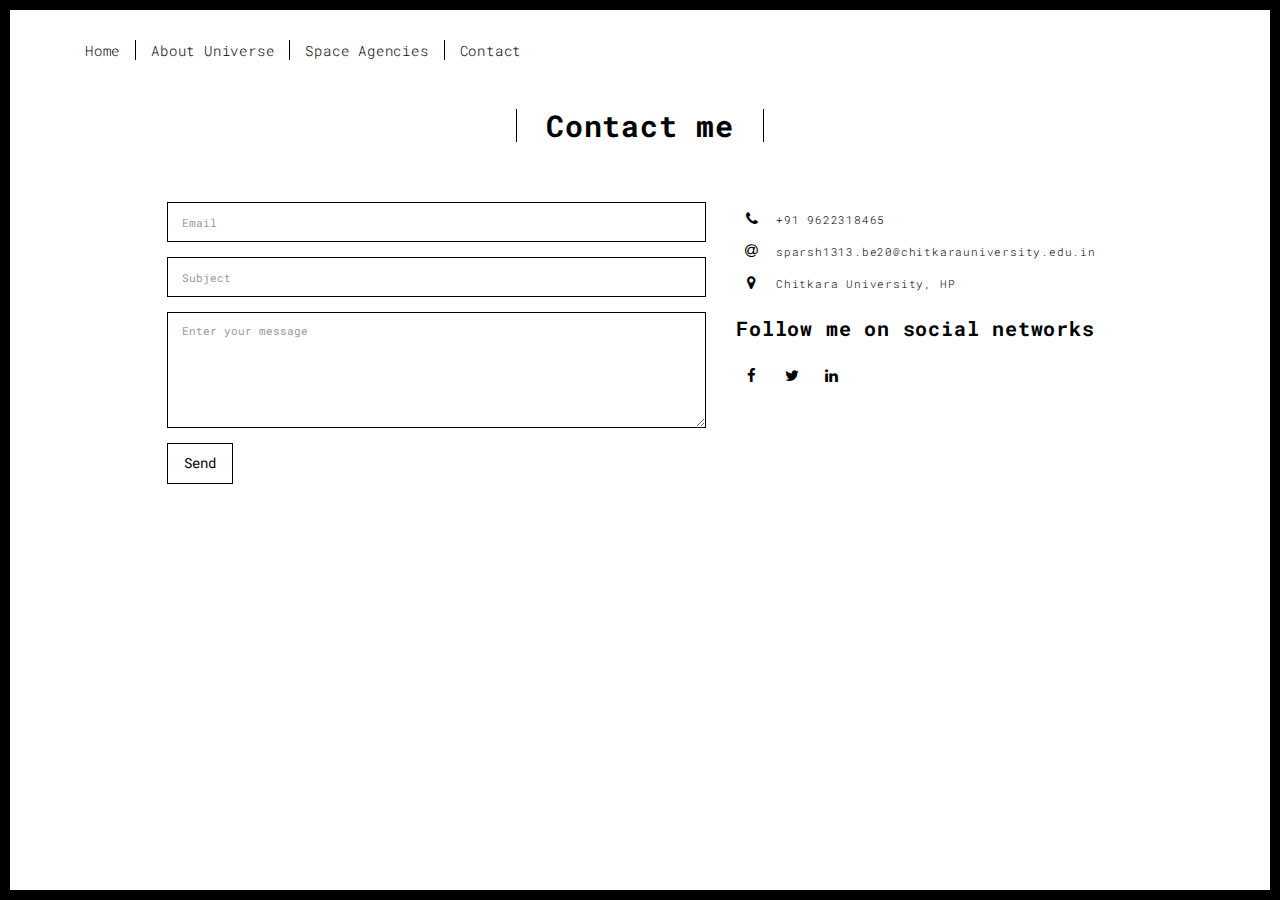
<file: Team SPADES/contact.html>
<!DOCTYPE html>
<html lang="en">

<head>
  <meta charset="UTF-8">
  <meta content="IE=edge" http-equiv="X-UA-Compatible">
  <meta content="width=device-width,initial-scale=1" name="viewport">
  <meta content="description" name="description">
  <meta name="google" content="notranslate" />
  <meta content="Mashup templates have been developped by Orson.io team" name="author">

  <!-- Disable tap highlight on IE -->
  <meta name="msapplication-tap-highlight" content="no">
  
  <link rel="apple-touch-icon" sizes="180x180" href="./assets/apple-icon-180x180.png">
  <link href="./assets/favicon.ico" rel="icon">

  <title>SpaceHunt</title>  

<link href="./main.css" rel="stylesheet"></head>

<body class="">
<div id="site-border-left"></div>
<div id="site-border-right"></div>
<div id="site-border-top"></div>
<div id="site-border-bottom"></div>
 <!-- Add your content of header -->
<header>
  <nav class="navbar  navbar-fixed-top navbar-default">
    <div class="container">
        <button type="button" class="navbar-toggle collapsed" data-toggle="collapse" data-target="#navbar-collapse" aria-expanded="false">
          <span class="sr-only">Toggle navigation</span>
          <span class="icon-bar"></span>
          <span class="icon-bar"></span>
          <span class="icon-bar"></span>
        </button>

      <div class="collapse navbar-collapse" id="navbar-collapse">
        <ul class="nav navbar-nav ">
            <li><a href="./index.html" title="">Home</a></li>
            <li><a href="./about_univ.html" title="">About Universe</a></li>
            <li><a href="./Space.html" title="">Space Agencies</a></li>
            <li><a href="./contact.html" title="">Contact</a></li>
        </ul>


      </div> 
    </div>
  </nav>
</header>

<div class="section-container">
    <div class="container">
      <div class="row">
        <div class="col-xs-12">
          <div class="section-container-spacer text-center">
            <h1 class="h2">Contact me</h1>
          </div>
          
          <div class="row">
            <div class="col-md-10 col-md-offset-1">
               <form action="" class="reveal-content">
                  <div class="row">
                    <div class="col-md-7">
                      <div class="form-group">
                        <input type="email" class="form-control" id="email" placeholder="Email">
                      </div>
                      <div class="form-group">
                        <input type="text" class="form-control" id="subject" placeholder="Subject">
                      </div>
                      <div class="form-group">
                        <textarea class="form-control" rows="5" placeholder="Enter your message"></textarea>
                      </div>
                      <button type="submit" class="btn btn-default btn-lg">Send</button>
                    </div>
                    <div class="col-md-5 address-container">
                      <ul class="list-unstyled">
                        <li>
                          <span class="fa-icon">
                            <i class="fa fa-phone" aria-hidden="true"></i>
                          </span>
                          +91 9622318465
                        </li>
                        <li>
                          <span class="fa-icon">
                            <i class="fa fa-at" aria-hidden="true"></i>
                          </span>
                          sparsh1313.be20@chitkarauniversity.edu.in
                        </li>
                        <li>
                          <span class="fa-icon">
                            <i class="fa fa fa-map-marker" aria-hidden="true"></i>
                          </span>
                          Chitkara University, HP
                        </li>
                      </ul>
                      <h3>Follow me on social networks</h3>
                      <a href="https://www.facebook.com/profile.php?id=100009257713331" title="" class="fa-icon">
                        <i class="fa fa-facebook"></i>
                      </a>
                      <a href="https://twitter.com/sparshmahajan4" title="" class="fa-icon">
                        <i class="fa fa-twitter"></i>
                      </a>
                      <a href="https://www.linkedin.com/in/sparsh-mahajan-46b753197/" title="" class="fa-icon">
                        <i class="fa fa-linkedin"></i>
                      </a>

                    </div>
                  </div>
                </form>
            </div>

          </div>
         
       </div>
      </div>
    </div>
  </div>




<script>
  document.addEventListener("DOMContentLoaded", function (event) {
     navActivePage();
  });
</script>

<!-- Google Analytics: change UA-XXXXX-X to be your site's ID 

<script>
  (function (i, s, o, g, r, a, m) {
    i['GoogleAnalyticsObject'] = r; i[r] = i[r] || function () {
      (i[r].q = i[r].q || []).push(arguments)
    }, i[r].l = 1 * new Date(); a = s.createElement(o),
      m = s.getElementsByTagName(o)[0]; a.async = 1; a.src = g; m.parentNode.insertBefore(a, m)
  })(window, document, 'script', '//www.google-analytics.com/analytics.js', 'ga');
  ga('create', 'UA-XXXXX-X', 'auto');
  ga('send', 'pageview');
</script>

--> <script type="text/javascript" src="./main.js"></script></body>

</html>
</file>
<file: Team SPADES/main.css>
@import url(https://fonts.googleapis.com/css?family=Roboto:900|Roboto+Mono:300,400,700);

@import url(https://maxcdn.bootstrapcdn.com/font-awesome/4.7.0/css/font-awesome.min.css);/html {
    font-family: sans-serif;
    -ms-text-size-adjust: 100%;
    -webkit-text-size-adjust: 100%
}

body {
    margin: 0
}

article,
aside,
details,
figcaption,
figure,
footer,
header,
hgroup,
main,
menu,
nav,
section,
summary {
    display: block
}

audio,
canvas,
progress,
video {
    display: inline-block;
    vertical-align: baseline
}


input[type=search] {
    -webkit-appearance: textfield;
    box-sizing: content-box
}

input[type=search]::-webkit-search-cancel-button,
input[type=search]::-webkit-search-decoration {
    -webkit-appearance: none
}

fieldset {
    border: 1px solid silver;
    margin: 0 2px;
    padding: .35em .625em .75em
}

textarea {
    overflow: auto
}

optgroup {
    font-weight: 700
}

table {
    border-collapse: collapse;
    border-spacing: 0
}

td,
th {
    padding: 0
}

/*! Source: https://github.com/h5bp/html5-boilerplate/blob/master/src/css/main.css */
@media print {

    *,
    :after,
    :before {
        background: transparent !important;
        color: rgb(0, 0, 0) !important;
        box-shadow: none !important;
        text-shadow: none !important
    }

    a,
    a:visited {
        text-decoration: underline
    }

    a[href]:after {
        content: " (" attr(href) ")"
    }

    abbr[title]:after {
        content: " (" attr(title) ")"
    }

    a[href^="#"]:after,
    a[href^="javascript:"]:after {
        content: ""
    }

    blockquote,
    pre {
        border: 1px solid #999;
        page-break-inside: avoid
    }

    thead {
        display: table-header-group
    }

    img,
    tr {
        page-break-inside: avoid
    }

    img {
        max-width: 100% !important
    }

    h2,
    h3,
    p {
        orphans: 3;
        widows: 3
    }

    h2,
    h3 {
        page-break-after: avoid
    }

    .navbar {
        display: none
    }

    .btn>.caret,
    .dropup>.btn>.caret {
        border-top-color: rgb(0, 0, 0) !important
    }

    .label {
        border: 1px solid rgb(3, 3, 3)
    }

    .table {
        border-collapse: collapse !important
    }

    .table td,
    .table th {
        background-color: #fff !important
    }

    .table-bordered td,
    .table-bordered th {
        border: 1px solid #ddd !important
    }
}

*,
:after,
:before {
    -webkit-box-sizing: border-box;
    -moz-box-sizing: border-box;
    box-sizing: border-box
}

html {
    font-size: 10px;
    -webkit-tap-highlight-color: transparent
}

body {
    font-family: Roboto Mono, Helvetica, Arial, sans-serif;
    font-size: 11px;
    line-height: 1.78;
    color: rgb(0, 0, 0);
    background-image: url("https://wallpaperaccess.com/full/1668968.png");
    background-size: 1300px 600px;
    background-repeat: no-repeat;
}

button,
input,
select,
textarea {
    font-family: inherit;
    font-size: inherit;
    line-height: inherit
}

a {
    color: #001aff;
    text-decoration: none
}

a:focus,
a:hover {
    color: #0012b3;
    text-decoration: underline
}

a:focus {
    outline: 5px auto -webkit-focus-ring-color;
    outline-offset: -2px
}

figure {
    margin: 0
}

img {
    vertical-align: middle
}

.img-responsive {
    display: block;
    max-width: 100%;
    height: auto
}

.img-rounded {
    border-radius: 0
}

.img-thumbnail {
    padding: 4px;
    line-height: 1.78;
    background-color: #fff;
    border: 1px solid #ddd;
    border-radius: 0;
    -webkit-transition: all .2s ease-in-out;
    -o-transition: all .2s ease-in-out;
    transition: all .2s ease-in-out;
    display: inline-block;
    max-width: 100%;
    height: auto
}

.img-circle {
    border-radius: 50%
}

hr {
    margin-top: 19px;
    margin-bottom: 19px;
    border: 0;
    border-top: 1px solid #eee
}

.sr-only {
    position: absolute;
    width: 1px;
    height: 1px;
    margin: -1px;
    padding: 0;
    overflow: hidden;
    clip: rect(0, 0, 0, 0);
    border: 0
}

.sr-only-focusable:active,
.sr-only-focusable:focus {
    position: static;
    width: auto;
    height: auto;
    margin: 0;
    overflow: visible;
    clip: auto
}

[role=button] {
    cursor: pointer
}

.h1,
.h2,
.h3,
.h4,
.h5,
.h6,
h1,
h2,
h3,
h4,
h5,
h6 {
    font-family: Roboto Mono, Helvetica, Arial, sans-serif;
    font-weight: 700;
    line-height: 1.1;
    color: rgb(0, 0, 0)
}

.h1 .small,
.h1 small,
.h2 .small,
.h2 small,
.h3 .small,
.h3 small,
.h4 .small,
.h4 small,
.h5 .small,
.h5 small,
.h6 .small,
.h6 small,
h1 .small,
h1 small,
h2 .small,
h2 small,
h3 .small,
h3 small,
h4 .small,
h4 small,
h5 .small,
h5 small,
h6 .small,
h6 small {
    font-weight: 400;
    line-height: 1;
    color: #777
}

.h1,
.h2,
.h3,
h1,
h2,
h3 {
    margin-top: 19px;
    margin-bottom: 9.5px
}

.h1 .small,
.h1 small,
.h2 .small,
.h2 small,
.h3 .small,
.h3 small,
h1 .small,
h1 small,
h2 .small,
h2 small,
h3 .small,
h3 small {
    font-size: 65%
}

.h4,
.h5,
.h6,
h4,
h5,
h6 {
    margin-top: 9.5px;
    margin-bottom: 9.5px
}

.h4 .small,
.h4 small,
.h5 .small,
.h5 small,
.h6 .small,
.h6 small,
h4 .small,
h4 small,
h5 .small,
h5 small,
h6 .small,
h6 small {
    font-size: 75%
}

.h1,
h1 {
    font-size: 70px
}

.h2,
h2 {
    font-size: 30px
}

.h3,
h3 {
    font-size: 20px
}

.h4,
.h5,
h4,
h5 {
    font-size: 11px
}

.h6,
h6 {
    font-size: 10px
}

p {
    margin: 0 0 9.5px
}

.lead {
    margin-bottom: 19px;
    font-size: 12px;
    font-weight: 300;
    line-height: 1.4
}

@media (min-width:768px) {
    .lead {
        font-size: 16.5px
    }
}

.small,
small {
    font-size: 90%
}

.mark,
mark {
    background-color: #fcf8e3;
    padding: .2em
}

.text-left {
    text-align: left
}

.text-right {
    text-align: right
}

.text-center {
    text-align: center
}

.text-justify {
    text-align: justify
}

.text-nowrap {
    white-space: nowrap
}

.text-lowercase {
    text-transform: lowercase
}

.initialism,
.text-uppercase {
    text-transform: uppercase
}

.text-capitalize {
    text-transform: capitalize
}

.text-muted {
    color: #777
}

.text-primary {
    color: #001aff
}

a.text-primary:focus,
a.text-primary:hover {
    color: #0015cc
}

.text-success {
    color: #fff
}

a.text-success:focus,
a.text-success:hover {
    color: #e6e6e6
}

.text-info {
    color: #31708f
}

a.text-info:focus,
a.text-info:hover {
    color: #245269
}

.text-warning {
    color: #8a6d3b
}

a.text-warning:focus,
a.text-warning:hover {
    color: #66512c
}

.text-danger {
    color: #fff
}

a.text-danger:focus,
a.text-danger:hover {
    color: #e6e6e6
}

.bg-primary {
    color: #fff;
    background-color: #001aff
}

a.bg-primary:focus,
a.bg-primary:hover {
    background-color: #0015cc
}

.bg-success,
a.bg-success:focus,
a.bg-success:hover {
    background-color: #000
}

.bg-info {
    background-color: #d9edf7
}

a.bg-info:focus,
a.bg-info:hover {
    background-color: #afd9ee
}

.bg-warning {
    background-color: #fcf8e3
}

a.bg-warning:focus,
a.bg-warning:hover {
    background-color: #f7ecb5
}

.bg-danger {
    background-color: red
}

a.bg-danger:focus,
a.bg-danger:hover {
    background-color: #c00
}

.page-header {
    padding-bottom: 8.5px;
    margin: 38px 0 19px;
    border-bottom: 1px solid #eee
}

ol,
ul {
    margin-top: 0;
    margin-bottom: 9.5px
}

ol ol,
ol ul,
ul ol,
ul ul {
    margin-bottom: 0
}

.list-inline,
.list-unstyled {
    padding-left: 0;
    list-style: none
}

.list-inline {
    margin-left: -5px
}

.list-inline>li {
    display: inline-block;
    padding-left: 5px;
    padding-right: 5px
}

dl {
    margin-top: 0;
    margin-bottom: 19px
}

dd,
dt {
    line-height: 1.78
}

dt {
    font-weight: 700
}

dd {
    margin-left: 0
}

.dl-horizontal dd:after,
.dl-horizontal dd:before {
    content: " ";
    display: table
}

.dl-horizontal dd:after {
    clear: both
}

@media (min-width:768px) {
    .dl-horizontal dt {
        float: left;
        width: 160px;
        clear: left;
        text-align: right;
        overflow: hidden;
        text-overflow: ellipsis;
        white-space: nowrap
    }

    .dl-horizontal dd {
        margin-left: 180px
    }
}

abbr[data-original-title],
abbr[title] {
    cursor: help;
    border-bottom: 1px dotted #777
}

.initialism {
    font-size: 90%
}

blockquote {
    padding: 9.5px 19px;
    margin: 0 0 19px;
    font-size: 13.75px;
    border-left: 5px solid #eee
}

blockquote ol:last-child,
blockquote p:last-child,
blockquote ul:last-child {
    margin-bottom: 0
}

blockquote .small,
blockquote footer,
blockquote small {
    display: block;
    font-size: 80%;
    line-height: 1.78;
    color: #777
}

blockquote .small:before,
blockquote footer:before,
blockquote small:before {
    content: "\2014   \A0"
}

.blockquote-reverse,
blockquote.pull-right {
    padding-right: 15px;
    padding-left: 0;
    border-right: 5px solid #eee;
    border-left: 0;
    text-align: right
}

.blockquote-reverse .small:before,
.blockquote-reverse footer:before,
.blockquote-reverse small:before,
blockquote.pull-right .small:before,
blockquote.pull-right footer:before,
blockquote.pull-right small:before {
    content: ""
}

.blockquote-reverse .small:after,
.blockquote-reverse footer:after,
.blockquote-reverse small:after,
blockquote.pull-right .small:after,
blockquote.pull-right footer:after,
blockquote.pull-right small:after {
    content: "\A0   \2014"
}

address {
    margin-bottom: 19px;
    font-style: normal;
    line-height: 1.78
}

code,
kbd,
pre,
samp {
    font-family: Menlo, Monaco, Consolas, Courier New, monospace
}

code {
    color: #c7254e;
    background-color: #f9f2f4
}

code,
kbd {
    padding: 2px 4px;
    font-size: 90%;
    border-radius: 0
}

kbd {
    color: #fff;
    background-color: #333;
    box-shadow: inset 0 -1px 0 rgba(0, 0, 0, .25)
}

kbd kbd {
    padding: 0;
    font-size: 100%;
    font-weight: 700;
    box-shadow: none
}

pre {
    display: block;
    padding: 9px;
    margin: 0 0 9.5px;
    font-size: 10px;
    line-height: 1.78;
    word-break: break-all;
    word-wrap: break-word;
    color: #333;
    background-color: #f5f5f5;
    border: 1px solid #ccc;
    border-radius: 0
}

pre code {
    padding: 0;
    font-size: inherit;
    color: inherit;
    white-space: pre-wrap;
    background-color: transparent;
    border-radius: 0
}

.pre-scrollable {
    max-height: 340px;
    overflow-y: scroll
}

.container {
    margin-right: auto;
    margin-left: auto;
    padding-left: 15px;
    padding-right: 15px
}

.container:after,
.container:before {
    content: " ";
    display: table
}

.container:after {
    clear: both
}

@media (min-width:768px) {
    .container {
        width: 750px
    }
}

@media (min-width:992px) {
    .container {
        width: 970px
    }
}

@media (min-width:1200px) {
    .container {
        width: 1170px
    }
}

.container-fluid {
    margin-right: auto;
    margin-left: auto;
    padding-left: 15px;
    padding-right: 15px
}

.container-fluid:after,
.container-fluid:before {
    content: " ";
    display: table
}

.container-fluid:after {
    clear: both
}

.row {
    margin-left: -15px;
    margin-right: -15px
}

.row:after,
.row:before {
    content: " ";
    display: table
}

.row:after {
    clear: both
}

.col-lg-1,
.col-lg-2,
.col-lg-3,
.col-lg-4,
.col-lg-5,
.col-lg-6,
.col-lg-7,
.col-lg-8,
.col-lg-9,
.col-lg-10,
.col-lg-11,
.col-lg-12,
.col-md-1,
.col-md-2,
.col-md-3,
.col-md-4,
.col-md-5,
.col-md-6,
.col-md-7,
.col-md-8,
.col-md-9,
.col-md-10,
.col-md-11,
.col-md-12,
.col-sm-1,
.col-sm-2,
.col-sm-3,
.col-sm-4,
.col-sm-5,
.col-sm-6,
.col-sm-7,
.col-sm-8,
.col-sm-9,
.col-sm-10,
.col-sm-11,
.col-sm-12,
.col-xs-1,
.col-xs-2,
.col-xs-3,
.col-xs-4,
.col-xs-5,
.col-xs-6,
.col-xs-7,
.col-xs-8,
.col-xs-9,
.col-xs-10,
.col-xs-11,
.col-xs-12 {
    position: relative;
    min-height: 1px;
    padding-left: 15px;
    padding-right: 15px
}

.col-xs-1,
.col-xs-2,
.col-xs-3,
.col-xs-4,
.col-xs-5,
.col-xs-6,
.col-xs-7,
.col-xs-8,
.col-xs-9,
.col-xs-10,
.col-xs-11,
.col-xs-12 {
    float: left
}

.col-xs-1 {
    width: 8.33333%
}

.col-xs-2 {
    width: 16.66667%
}

.col-xs-3 {
    width: 25%
}

.col-xs-4 {
    width: 33.33333%
}

.col-xs-5 {
    width: 41.66667%
}

.col-xs-6 {
    width: 50%
}

.col-xs-7 {
    width: 58.33333%
}

.col-xs-8 {
    width: 66.66667%
}

.col-xs-9 {
    width: 75%
}

.col-xs-10 {
    width: 83.33333%
}

.col-xs-11 {
    width: 91.66667%
}

.col-xs-12 {
    width: 100%
}

.col-xs-pull-0 {
    right: auto
}

.col-xs-pull-1 {
    right: 8.33333%
}

.col-xs-pull-2 {
    right: 16.66667%
}

.col-xs-pull-3 {
    right: 25%
}

.col-xs-pull-4 {
    right: 33.33333%
}

.col-xs-pull-5 {
    right: 41.66667%
}

.col-xs-pull-6 {
    right: 50%
}

.col-xs-pull-7 {
    right: 58.33333%
}

.col-xs-pull-8 {
    right: 66.66667%
}

.col-xs-pull-9 {
    right: 75%
}

.col-xs-pull-10 {
    right: 83.33333%
}

.col-xs-pull-11 {
    right: 91.66667%
}

.col-xs-pull-12 {
    right: 100%
}

.col-xs-push-0 {
    left: auto
}

.col-xs-push-1 {
    left: 8.33333%
}

.col-xs-push-2 {
    left: 16.66667%
}

.col-xs-push-3 {
    left: 25%
}

.col-xs-push-4 {
    left: 33.33333%
}

.col-xs-push-5 {
    left: 41.66667%
}

.col-xs-push-6 {
    left: 50%
}

.col-xs-push-7 {
    left: 58.33333%
}

.col-xs-push-8 {
    left: 66.66667%
}

.col-xs-push-9 {
    left: 75%
}

.col-xs-push-10 {
    left: 83.33333%
}

.col-xs-push-11 {
    left: 91.66667%
}

.col-xs-push-12 {
    left: 100%
}

.col-xs-offset-0 {
    margin-left: 0
}

.col-xs-offset-1 {
    margin-left: 8.33333%
}

.col-xs-offset-2 {
    margin-left: 16.66667%
}

.col-xs-offset-3 {
    margin-left: 25%
}

.col-xs-offset-4 {
    margin-left: 33.33333%
}

.col-xs-offset-5 {
    margin-left: 41.66667%
}

.col-xs-offset-6 {
    margin-left: 50%
}

.col-xs-offset-7 {
    margin-left: 58.33333%
}

.col-xs-offset-8 {
    margin-left: 66.66667%
}

.col-xs-offset-9 {
    margin-left: 75%
}

.col-xs-offset-10 {
    margin-left: 83.33333%
}

.col-xs-offset-11 {
    margin-left: 91.66667%
}

.col-xs-offset-12 {
    margin-left: 100%
}

@media (min-width:768px) {

    .col-sm-1,
    .col-sm-2,
    .col-sm-3,
    .col-sm-4,
    .col-sm-5,
    .col-sm-6,
    .col-sm-7,
    .col-sm-8,
    .col-sm-9,
    .col-sm-10,
    .col-sm-11,
    .col-sm-12 {
        float: left
    }

    .col-sm-1 {
        width: 8.33333%
    }

    .col-sm-2 {
        width: 16.66667%
    }

    .col-sm-3 {
        width: 25%
    }

    .col-sm-4 {
        width: 33.33333%
    }

    .col-sm-5 {
        width: 41.66667%
    }

    .col-sm-6 {
        width: 50%
    }

    .col-sm-7 {
        width: 58.33333%
    }

    .col-sm-8 {
        width: 66.66667%
    }

    .col-sm-9 {
        width: 75%
    }

    .col-sm-10 {
        width: 83.33333%
    }

    .col-sm-11 {
        width: 91.66667%
    }

    .col-sm-12 {
        width: 100%
    }

    .col-sm-pull-0 {
        right: auto
    }

    .col-sm-pull-1 {
        right: 8.33333%
    }

    .col-sm-pull-2 {
        right: 16.66667%
    }

    .col-sm-pull-3 {
        right: 25%
    }

    .col-sm-pull-4 {
        right: 33.33333%
    }

    .col-sm-pull-5 {
        right: 41.66667%
    }

    .col-sm-pull-6 {
        right: 50%
    }

    .col-sm-pull-7 {
        right: 58.33333%
    }

    .col-sm-pull-8 {
        right: 66.66667%
    }

    .col-sm-pull-9 {
        right: 75%
    }

    .col-sm-pull-10 {
        right: 83.33333%
    }

    .col-sm-pull-11 {
        right: 91.66667%
    }

    .col-sm-pull-12 {
        right: 100%
    }

    .col-sm-push-0 {
        left: auto
    }

    .col-sm-push-1 {
        left: 8.33333%
    }

    .col-sm-push-2 {
        left: 16.66667%
    }

    .col-sm-push-3 {
        left: 25%
    }

    .col-sm-push-4 {
        left: 33.33333%
    }

    .col-sm-push-5 {
        left: 41.66667%
    }

    .col-sm-push-6 {
        left: 50%
    }

    .col-sm-push-7 {
        left: 58.33333%
    }

    .col-sm-push-8 {
        left: 66.66667%
    }

    .col-sm-push-9 {
        left: 75%
    }

    .col-sm-push-10 {
        left: 83.33333%
    }

    .col-sm-push-11 {
        left: 91.66667%
    }

    .col-sm-push-12 {
        left: 100%
    }

    .col-sm-offset-0 {
        margin-left: 0
    }

    .col-sm-offset-1 {
        margin-left: 8.33333%
    }

    .col-sm-offset-2 {
        margin-left: 16.66667%
    }

    .col-sm-offset-3 {
        margin-left: 25%
    }

    .col-sm-offset-4 {
        margin-left: 33.33333%
    }

    .col-sm-offset-5 {
        margin-left: 41.66667%
    }

    .col-sm-offset-6 {
        margin-left: 50%
    }

    .col-sm-offset-7 {
        margin-left: 58.33333%
    }

    .col-sm-offset-8 {
        margin-left: 66.66667%
    }

    .col-sm-offset-9 {
        margin-left: 75%
    }

    .col-sm-offset-10 {
        margin-left: 83.33333%
    }

    .col-sm-offset-11 {
        margin-left: 91.66667%
    }

    .col-sm-offset-12 {
        margin-left: 100%
    }
}

@media (min-width:992px) {

    .col-md-1,
    .col-md-2,
    .col-md-3,
    .col-md-4,
    .col-md-5,
    .col-md-6,
    .col-md-7,
    .col-md-8,
    .col-md-9,
    .col-md-10,
    .col-md-11,
    .col-md-12 {
        float: left
    }

    .col-md-1 {
        width: 8.33333%
    }

    .col-md-2 {
        width: 16.66667%
    }

    .col-md-3 {
        width: 25%
    }

    .col-md-4 {
        width: 33.33333%
    }

    .col-md-5 {
        width: 41.66667%
    }

    .col-md-6 {
        width: 50%
    }

    .col-md-7 {
        width: 58.33333%
    }

    .col-md-8 {
        width: 66.66667%
    }

    .col-md-9 {
        width: 75%
    }

    .col-md-10 {
        width: 83.33333%
    }

    .col-md-11 {
        width: 91.66667%
    }

    .col-md-12 {
        width: 100%
    }

    .col-md-pull-0 {
        right: auto
    }

    .col-md-pull-1 {
        right: 8.33333%
    }

    .col-md-pull-2 {
        right: 16.66667%
    }

    .col-md-pull-3 {
        right: 25%
    }

    .col-md-pull-4 {
        right: 33.33333%
    }

    .col-md-pull-5 {
        right: 41.66667%
    }

    .col-md-pull-6 {
        right: 50%
    }

    .col-md-pull-7 {
        right: 58.33333%
    }

    .col-md-pull-8 {
        right: 66.66667%
    }

    .col-md-pull-9 {
        right: 75%
    }

    .col-md-pull-10 {
        right: 83.33333%
    }

    .col-md-pull-11 {
        right: 91.66667%
    }

    .col-md-pull-12 {
        right: 100%
    }

    .col-md-push-0 {
        left: auto
    }

    .col-md-push-1 {
        left: 8.33333%
    }

    .col-md-push-2 {
        left: 16.66667%
    }

    .col-md-push-3 {
        left: 25%
    }

    .col-md-push-4 {
        left: 33.33333%
    }

    .col-md-push-5 {
        left: 41.66667%
    }

    .col-md-push-6 {
        left: 50%
    }

    .col-md-push-7 {
        left: 58.33333%
    }

    .col-md-push-8 {
        left: 66.66667%
    }

    .col-md-push-9 {
        left: 75%
    }

    .col-md-push-10 {
        left: 83.33333%
    }

    .col-md-push-11 {
        left: 91.66667%
    }

    .col-md-push-12 {
        left: 100%
    }

    .col-md-offset-0 {
        margin-left: 0
    }

    .col-md-offset-1 {
        margin-left: 8.33333%
    }

    .col-md-offset-2 {
        margin-left: 16.66667%
    }

    .col-md-offset-3 {
        margin-left: 25%
    }

    .col-md-offset-4 {
        margin-left: 33.33333%
    }

    .col-md-offset-5 {
        margin-left: 41.66667%
    }

    .col-md-offset-6 {
        margin-left: 50%
    }

    .col-md-offset-7 {
        margin-left: 58.33333%
    }

    .col-md-offset-8 {
        margin-left: 66.66667%
    }

    .col-md-offset-9 {
        margin-left: 75%
    }

    .col-md-offset-10 {
        margin-left: 83.33333%
    }

    .col-md-offset-11 {
        margin-left: 91.66667%
    }

    .col-md-offset-12 {
        margin-left: 100%
    }
}

@media (min-width:1200px) {

    .col-lg-1,
    .col-lg-2,
    .col-lg-3,
    .col-lg-4,
    .col-lg-5,
    .col-lg-6,
    .col-lg-7,
    .col-lg-8,
    .col-lg-9,
    .col-lg-10,
    .col-lg-11,
    .col-lg-12 {
        float: left
    }

    .col-lg-1 {
        width: 8.33333%
    }

    .col-lg-2 {
        width: 16.66667%
    }

    .col-lg-3 {
        width: 25%
    }

    .col-lg-4 {
        width: 33.33333%
    }

    .col-lg-5 {
        width: 41.66667%
    }

    .col-lg-6 {
        width: 50%
    }

    .col-lg-7 {
        width: 58.33333%
    }

    .col-lg-8 {
        width: 66.66667%
    }

    .col-lg-9 {
        width: 75%
    }

    .col-lg-10 {
        width: 83.33333%
    }

    .col-lg-11 {
        width: 91.66667%
    }

    .col-lg-12 {
        width: 100%
    }

    .col-lg-pull-0 {
        right: auto
    }

    .col-lg-pull-1 {
        right: 8.33333%
    }

    .col-lg-pull-2 {
        right: 16.66667%
    }

    .col-lg-pull-3 {
        right: 25%
    }

    .col-lg-pull-4 {
        right: 33.33333%
    }

    .col-lg-pull-5 {
        right: 41.66667%
    }

    .col-lg-pull-6 {
        right: 50%
    }

    .col-lg-pull-7 {
        right: 58.33333%
    }

    .col-lg-pull-8 {
        right: 66.66667%
    }

    .col-lg-pull-9 {
        right: 75%
    }

    .col-lg-pull-10 {
        right: 83.33333%
    }

    .col-lg-pull-11 {
        right: 91.66667%
    }

    .col-lg-pull-12 {
        right: 100%
    }

    .col-lg-push-0 {
        left: auto
    }

    .col-lg-push-1 {
        left: 8.33333%
    }

    .col-lg-push-2 {
        left: 16.66667%
    }

    .col-lg-push-3 {
        left: 25%
    }

    .col-lg-push-4 {
        left: 33.33333%
    }

    .col-lg-push-5 {
        left: 41.66667%
    }

    .col-lg-push-6 {
        left: 50%
    }

    .col-lg-push-7 {
        left: 58.33333%
    }

    .col-lg-push-8 {
        left: 66.66667%
    }

    .col-lg-push-9 {
        left: 75%
    }

    .col-lg-push-10 {
        left: 83.33333%
    }

    .col-lg-push-11 {
        left: 91.66667%
    }

    .col-lg-push-12 {
        left: 100%
    }

    .col-lg-offset-0 {
        margin-left: 0
    }

    .col-lg-offset-1 {
        margin-left: 8.33333%
    }

    .col-lg-offset-2 {
        margin-left: 16.66667%
    }

    .col-lg-offset-3 {
        margin-left: 25%
    }

    .col-lg-offset-4 {
        margin-left: 33.33333%
    }

    .col-lg-offset-5 {
        margin-left: 41.66667%
    }

    .col-lg-offset-6 {
        margin-left: 50%
    }

    .col-lg-offset-7 {
        margin-left: 58.33333%
    }

    .col-lg-offset-8 {
        margin-left: 66.66667%
    }

    .col-lg-offset-9 {
        margin-left: 75%
    }

    .col-lg-offset-10 {
        margin-left: 83.33333%
    }

    .col-lg-offset-11 {
        margin-left: 91.66667%
    }

    .col-lg-offset-12 {
        margin-left: 100%
    }
}

table {
    background-color: transparent
}

caption {
    padding-top: 8px;
    padding-bottom: 8px;
    color: #777
}

caption,
th {
    text-align: left
}

.table {
    width: 100%;
    max-width: 100%;
    margin-bottom: 19px
}

.table>tbody>tr>td,
.table>tbody>tr>th,
.table>tfoot>tr>td,
.table>tfoot>tr>th,
.table>thead>tr>td,
.table>thead>tr>th {
    padding: 8px;
    line-height: 1.78;
    vertical-align: top;
    border-top: 1px solid #ddd
}

.table>thead>tr>th {
    vertical-align: bottom;
    border-bottom: 2px solid #ddd
}

.table>caption+thead>tr:first-child>td,
.table>caption+thead>tr:first-child>th,
.table>colgroup+thead>tr:first-child>td,
.table>colgroup+thead>tr:first-child>th,
.table>thead:first-child>tr:first-child>td,
.table>thead:first-child>tr:first-child>th {
    border-top: 0
}

.table>tbody+tbody {
    border-top: 2px solid #ddd
}

.table .table {
    background-color: #fff
}

.table-condensed>tbody>tr>td,
.table-condensed>tbody>tr>th,
.table-condensed>tfoot>tr>td,
.table-condensed>tfoot>tr>th,
.table-condensed>thead>tr>td,
.table-condensed>thead>tr>th {
    padding: 5px
}

.table-bordered,
.table-bordered>tbody>tr>td,
.table-bordered>tbody>tr>th,
.table-bordered>tfoot>tr>td,
.table-bordered>tfoot>tr>th,
.table-bordered>thead>tr>td,
.table-bordered>thead>tr>th {
    border: 1px solid #ddd
}

.table-bordered>thead>tr>td,
.table-bordered>thead>tr>th {
    border-bottom-width: 2px
}

.table-striped>tbody>tr:nth-of-type(odd) {
    background-color: #f9f9f9
}

.table-hover>tbody>tr:hover {
    background-color: #f5f5f5
}

table col[class*=col-] {
    position: static;
    float: none;
    display: table-column
}

table td[class*=col-],
table th[class*=col-] {
    position: static;
    float: none;
    display: table-cell
}

.table>tbody>tr.active>td,
.table>tbody>tr.active>th,
.table>tbody>tr>td.active,
.table>tbody>tr>th.active,
.table>tfoot>tr.active>td,
.table>tfoot>tr.active>th,
.table>tfoot>tr>td.active,
.table>tfoot>tr>th.active,
.table>thead>tr.active>td,
.table>thead>tr.active>th,
.table>thead>tr>td.active,
.table>thead>tr>th.active {
    background-color: #f5f5f5
}

.table-hover>tbody>tr.active:hover>td,
.table-hover>tbody>tr.active:hover>th,
.table-hover>tbody>tr:hover>.active,
.table-hover>tbody>tr>td.active:hover,
.table-hover>tbody>tr>th.active:hover {
    background-color: #e8e8e8
}

.table-hover>tbody>tr.success:hover>td,
.table-hover>tbody>tr.success:hover>th,
.table-hover>tbody>tr:hover>.success,
.table-hover>tbody>tr>td.success:hover,
.table-hover>tbody>tr>th.success:hover,
.table>tbody>tr.success>td,
.table>tbody>tr.success>th,
.table>tbody>tr>td.success,
.table>tbody>tr>th.success,
.table>tfoot>tr.success>td,
.table>tfoot>tr.success>th,
.table>tfoot>tr>td.success,
.table>tfoot>tr>th.success,
.table>thead>tr.success>td,
.table>thead>tr.success>th,
.table>thead>tr>td.success,
.table>thead>tr>th.success {
    background-color: #000
}

.table>tbody>tr.info>td,
.table>tbody>tr.info>th,
.table>tbody>tr>td.info,
.table>tbody>tr>th.info,
.table>tfoot>tr.info>td,
.table>tfoot>tr.info>th,
.table>tfoot>tr>td.info,
.table>tfoot>tr>th.info,
.table>thead>tr.info>td,
.table>thead>tr.info>th,
.table>thead>tr>td.info,
.table>thead>tr>th.info {
    background-color: #d9edf7
}

.table-hover>tbody>tr.info:hover>td,
.table-hover>tbody>tr.info:hover>th,
.table-hover>tbody>tr:hover>.info,
.table-hover>tbody>tr>td.info:hover,
.table-hover>tbody>tr>th.info:hover {
    background-color: #c4e3f3
}

.table>tbody>tr.warning>td,
.table>tbody>tr.warning>th,
.table>tbody>tr>td.warning,
.table>tbody>tr>th.warning,
.table>tfoot>tr.warning>td,
.table>tfoot>tr.warning>th,
.table>tfoot>tr>td.warning,
.table>tfoot>tr>th.warning,
.table>thead>tr.warning>td,
.table>thead>tr.warning>th,
.table>thead>tr>td.warning,
.table>thead>tr>th.warning {
    background-color: #fcf8e3
}

.table-hover>tbody>tr.warning:hover>td,
.table-hover>tbody>tr.warning:hover>th,
.table-hover>tbody>tr:hover>.warning,
.table-hover>tbody>tr>td.warning:hover,
.table-hover>tbody>tr>th.warning:hover {
    background-color: #faf2cc
}

.table>tbody>tr.danger>td,
.table>tbody>tr.danger>th,
.table>tbody>tr>td.danger,
.table>tbody>tr>th.danger,
.table>tfoot>tr.danger>td,
.table>tfoot>tr.danger>th,
.table>tfoot>tr>td.danger,
.table>tfoot>tr>th.danger,
.table>thead>tr.danger>td,
.table>thead>tr.danger>th,
.table>thead>tr>td.danger,
.table>thead>tr>th.danger {
    background-color: red
}

.table-hover>tbody>tr.danger:hover>td,
.table-hover>tbody>tr.danger:hover>th,
.table-hover>tbody>tr:hover>.danger,
.table-hover>tbody>tr>td.danger:hover,
.table-hover>tbody>tr>th.danger:hover {
    background-color: #e60000
}

.table-responsive {
    overflow-x: auto;
    min-height: .01%
}

@media screen and (max-width:767px) {
    .table-responsive {
        width: 100%;
        margin-bottom: 14.25px;
        overflow-y: hidden;
        -ms-overflow-style: -ms-autohiding-scrollbar;
        border: 1px solid #ddd
    }

    .table-responsive>.table {
        margin-bottom: 0
    }

    .table-responsive>.table>tbody>tr>td,
    .table-responsive>.table>tbody>tr>th,
    .table-responsive>.table>tfoot>tr>td,
    .table-responsive>.table>tfoot>tr>th,
    .table-responsive>.table>thead>tr>td,
    .table-responsive>.table>thead>tr>th {
        white-space: nowrap
    }

    .table-responsive>.table-bordered {
        border: 0
    }

    .table-responsive>.table-bordered>tbody>tr>td:first-child,
    .table-responsive>.table-bordered>tbody>tr>th:first-child,
    .table-responsive>.table-bordered>tfoot>tr>td:first-child,
    .table-responsive>.table-bordered>tfoot>tr>th:first-child,
    .table-responsive>.table-bordered>thead>tr>td:first-child,
    .table-responsive>.table-bordered>thead>tr>th:first-child {
        border-left: 0
    }

    .table-responsive>.table-bordered>tbody>tr>td:last-child,
    .table-responsive>.table-bordered>tbody>tr>th:last-child,
    .table-responsive>.table-bordered>tfoot>tr>td:last-child,
    .table-responsive>.table-bordered>tfoot>tr>th:last-child,
    .table-responsive>.table-bordered>thead>tr>td:last-child,
    .table-responsive>.table-bordered>thead>tr>th:last-child {
        border-right: 0
    }

    .table-responsive>.table-bordered>tbody>tr:last-child>td,
    .table-responsive>.table-bordered>tbody>tr:last-child>th,
    .table-responsive>.table-bordered>tfoot>tr:last-child>td,
    .table-responsive>.table-bordered>tfoot>tr:last-child>th {
        border-bottom: 0
    }
}

fieldset {
    margin: 0;
    min-width: 0
}

fieldset,
legend {
    padding: 0;
    border: 0
}

legend {
    display: block;
    width: 100%;
    margin-bottom: 19px;
    font-size: 16.5px;
    line-height: inherit;
    color: #333;
    border-bottom: 1px solid #e5e5e5
}

label {
    display: inline-block;
    max-width: 100%;
    margin-bottom: 5px;
    font-weight: 700
}

input[type=search] {
    -webkit-box-sizing: border-box;
    -moz-box-sizing: border-box;
    box-sizing: border-box
}

input[type=checkbox],
input[type=radio] {
    margin: 4px 0 0;
    margin-top: 1px\9;
    line-height: normal
}

input[type=file] {
    display: block
}

input[type=range] {
    display: block;
    width: 100%
}

select[multiple],
select[size] {
    height: auto
}

input[type=checkbox]:focus,
input[type=file]:focus,
input[type=radio]:focus {
    outline: 5px auto -webkit-focus-ring-color;
    outline-offset: -2px
}

output {
    padding-top: 9px
}

.form-control,
output {
    display: block;
    font-size: 11px;
    line-height: 1.78;
    color: #555
}

.form-control {
    width: 100%;
    height: 40px;
    padding: 8px 14px;
    background-color: #fff;
    background-image: none;
    border: 1px solid #000;
    border-radius: 0;
    -webkit-box-shadow: inset 0 1px 1px rgba(0, 0, 0, .075);
    box-shadow: inset 0 1px 1px rgba(0, 0, 0, .075);
    -webkit-transition: border-color .15s ease-in-out, box-shadow .15s ease-in-out;
    -o-transition: border-color ease-in-out .15s, box-shadow ease-in-out .15s;
    transition: border-color .15s ease-in-out, box-shadow .15s ease-in-out
}

.form-control:focus {
    border-color: #66afe9;
    -webkit-box-shadow: inset 0 1px 1px rgba(0, 0, 0, .075), 0 0 8px rgba(102, 175, 233, .6);
    box-shadow: inset 0 1px 1px rgba(0, 0, 0, .075), 0 0 8px rgba(102, 175, 233, .6)
}

.form-control::-moz-placeholder {
    color: #999;
    opacity: 1
}

.form-control:-ms-input-placeholder {
    color: #999
}

.form-control::-webkit-input-placeholder {
    color: #999
}

.form-control::-ms-expand {
    border: 0;
    background-color: transparent
}

.form-control[disabled],
.form-control[readonly],
fieldset[disabled] .form-control {
    background-color: #eee;
    opacity: 1
}

.form-control[disabled],
fieldset[disabled] .form-control {
    cursor: not-allowed
}

textarea.form-control {
    height: auto
}

input[type=search] {
    -webkit-appearance: none
}

@media screen and (-webkit-min-device-pixel-ratio:0) {

    input[type=date].form-control,
    input[type=datetime-local].form-control,
    input[type=month].form-control,
    input[type=time].form-control {
        line-height: 40px
    }

    .input-group-sm>.input-group-btn>input[type=date].btn,
    .input-group-sm>.input-group-btn>input[type=datetime-local].btn,
    .input-group-sm>.input-group-btn>input[type=month].btn,
    .input-group-sm>.input-group-btn>input[type=time].btn,
    .input-group-sm>input[type=date].form-control,
    .input-group-sm>input[type=date].input-group-addon,
    .input-group-sm>input[type=datetime-local].form-control,
    .input-group-sm>input[type=datetime-local].input-group-addon,
    .input-group-sm>input[type=month].form-control,
    .input-group-sm>input[type=month].input-group-addon,
    .input-group-sm>input[type=time].form-control,
    .input-group-sm>input[type=time].input-group-addon,
    .input-group-sm input[type=date],
    .input-group-sm input[type=datetime-local],
    .input-group-sm input[type=month],
    .input-group-sm input[type=time],
    input[type=date].input-sm,
    input[type=datetime-local].input-sm,
    input[type=month].input-sm,
    input[type=time].input-sm {
        line-height: 27px
    }

    .input-group-lg>.input-group-btn>input[type=date].btn,
    .input-group-lg>.input-group-btn>input[type=datetime-local].btn,
    .input-group-lg>.input-group-btn>input[type=month].btn,
    .input-group-lg>.input-group-btn>input[type=time].btn,
    .input-group-lg>input[type=date].form-control,
    .input-group-lg>input[type=date].input-group-addon,
    .input-group-lg>input[type=datetime-local].form-control,
    .input-group-lg>input[type=datetime-local].input-group-addon,
    .input-group-lg>input[type=month].form-control,
    .input-group-lg>input[type=month].input-group-addon,
    .input-group-lg>input[type=time].form-control,
    .input-group-lg>input[type=time].input-group-addon,
    .input-group-lg input[type=date],
    .input-group-lg input[type=datetime-local],
    .input-group-lg input[type=month],
    .input-group-lg input[type=time],
    input[type=date].input-lg,
    input[type=datetime-local].input-lg,
    input[type=month].input-lg,
    input[type=time].input-lg {
        line-height: 41px
    }
}

.form-group {
    margin-bottom: 15px
}

.checkbox,
.radio {
    position: relative;
    display: block;
    margin-top: 10px;
    margin-bottom: 10px
}

.checkbox label,
.radio label {
    min-height: 19px;
    padding-left: 20px;
    margin-bottom: 0;
    font-weight: 400;
    cursor: pointer
}

.checkbox-inline input[type=checkbox],
.checkbox input[type=checkbox],
.radio-inline input[type=radio],
.radio input[type=radio] {
    position: absolute;
    margin-left: -20px;
    margin-top: 4px\9
}

.checkbox+.checkbox,
.radio+.radio {
    margin-top: -5px
}

.checkbox-inline,
.radio-inline {
    position: relative;
    display: inline-block;
    padding-left: 20px;
    margin-bottom: 0;
    vertical-align: middle;
    font-weight: 400;
    cursor: pointer
}

.checkbox-inline+.checkbox-inline,
.radio-inline+.radio-inline {
    margin-top: 0;
    margin-left: 10px
}

.checkbox-inline.disabled,
.checkbox.disabled label,
.radio-inline.disabled,
.radio.disabled label,
fieldset[disabled] .checkbox-inline,
fieldset[disabled] .checkbox label,
fieldset[disabled] .radio-inline,
fieldset[disabled] .radio label,
fieldset[disabled] input[type=checkbox],
fieldset[disabled] input[type=radio],
input[type=checkbox].disabled,
input[type=checkbox][disabled],
input[type=radio].disabled,
input[type=radio][disabled] {
    cursor: not-allowed
}

.form-control-static {
    padding-top: 9px;
    padding-bottom: 9px;
    margin-bottom: 0;
    min-height: 30px
}

.form-control-static.input-lg,
.form-control-static.input-sm,
.input-group-lg>.form-control-static.form-control,
.input-group-lg>.form-control-static.input-group-addon,
.input-group-lg>.input-group-btn>.form-control-static.btn,
.input-group-sm>.form-control-static.form-control,
.input-group-sm>.form-control-static.input-group-addon,
.input-group-sm>.input-group-btn>.form-control-static.btn {
    padding-left: 0;
    padding-right: 0
}

.input-group-sm>.form-control,
.input-group-sm>.input-group-addon,
.input-group-sm>.input-group-btn>.btn,
.input-sm {
    height: 27px;
    padding: 5px 10px;
    font-size: 10px;
    line-height: 1.5;
    border-radius: 0
}

.input-group-sm>.input-group-btn>select.btn,
.input-group-sm>select.form-control,
.input-group-sm>select.input-group-addon,
select.input-sm {
    height: 27px;
    line-height: 27px
}

.input-group-sm>.input-group-btn>select[multiple].btn,
.input-group-sm>.input-group-btn>textarea.btn,
.input-group-sm>select[multiple].form-control,
.input-group-sm>select[multiple].input-group-addon,
.input-group-sm>textarea.form-control,
.input-group-sm>textarea.input-group-addon,
select[multiple].input-sm,
textarea.input-sm {
    height: auto
}

.form-group-sm .form-control {
    height: 27px;
    padding: 5px 10px;
    font-size: 10px;
    line-height: 1.5;
    border-radius: 0
}

.form-group-sm select.form-control {
    height: 27px;
    line-height: 27px
}

.form-group-sm select[multiple].form-control,
.form-group-sm textarea.form-control {
    height: auto
}

.form-group-sm .form-control-static {
    height: 27px;
    min-height: 29px;
    padding: 6px 10px;
    font-size: 10px;
    line-height: 1.5
}

.input-group-lg>.form-control,
.input-group-lg>.input-group-addon,
.input-group-lg>.input-group-btn>.btn,
.input-lg {
    height: 41px;
    padding: 10px 16px;
    font-size: 14px;
    line-height: 1.33333;
    border-radius: 0
}

.input-group-lg>.input-group-btn>select.btn,
.input-group-lg>select.form-control,
.input-group-lg>select.input-group-addon,
select.input-lg {
    height: 41px;
    line-height: 41px
}

.input-group-lg>.input-group-btn>select[multiple].btn,
.input-group-lg>.input-group-btn>textarea.btn,
.input-group-lg>select[multiple].form-control,
.input-group-lg>select[multiple].input-group-addon,
.input-group-lg>textarea.form-control,
.input-group-lg>textarea.input-group-addon,
select[multiple].input-lg,
textarea.input-lg {
    height: auto
}

.form-group-lg .form-control {
    height: 41px;
    padding: 10px 16px;
    font-size: 14px;
    line-height: 1.33333;
    border-radius: 0
}

.form-group-lg select.form-control {
    height: 41px;
    line-height: 41px
}

.form-group-lg select[multiple].form-control,
.form-group-lg textarea.form-control {
    height: auto
}

.form-group-lg .form-control-static {
    height: 41px;
    min-height: 33px;
    padding: 11px 16px;
    font-size: 14px;
    line-height: 1.33333
}

.has-feedback {
    position: relative
}

.has-feedback .form-control {
    padding-right: 50px
}

.form-control-feedback {
    position: absolute;
    top: 0;
    right: 0;
    z-index: 2;
    display: block;
    width: 40px;
    height: 40px;
    line-height: 40px;
    text-align: center;
    pointer-events: none
}

.form-group-lg .form-control+.form-control-feedback,
.input-group-lg+.form-control-feedback,
.input-group-lg>.form-control+.form-control-feedback,
.input-group-lg>.input-group-addon+.form-control-feedback,
.input-group-lg>.input-group-btn>.btn+.form-control-feedback,
.input-lg+.form-control-feedback {
    width: 41px;
    height: 41px;
    line-height: 41px
}

.form-group-sm .form-control+.form-control-feedback,
.input-group-sm+.form-control-feedback,
.input-group-sm>.form-control+.form-control-feedback,
.input-group-sm>.input-group-addon+.form-control-feedback,
.input-group-sm>.input-group-btn>.btn+.form-control-feedback,
.input-sm+.form-control-feedback {
    width: 27px;
    height: 27px;
    line-height: 27px
}

.has-success .checkbox,
.has-success .checkbox-inline,
.has-success.checkbox-inline label,
.has-success.checkbox label,
.has-success .control-label,
.has-success .help-block,
.has-success .radio,
.has-success .radio-inline,
.has-success.radio-inline label,
.has-success.radio label {
    color: #fff
}

.has-success .form-control {
    border-color: #fff;
    -webkit-box-shadow: inset 0 1px 1px rgba(0, 0, 0, .075);
    box-shadow: inset 0 1px 1px rgba(0, 0, 0, .075)
}

.has-success .form-control:focus {
    border-color: #e6e6e6;
    -webkit-box-shadow: inset 0 1px 1px rgba(0, 0, 0, .075), 0 0 6px #fff;
    box-shadow: inset 0 1px 1px rgba(0, 0, 0, .075), 0 0 6px #fff
}

.has-success .input-group-addon {
    color: #fff;
    border-color: #fff;
    background-color: #000
}

.has-success .form-control-feedback {
    color: #fff
}

.has-warning .checkbox,
.has-warning .checkbox-inline,
.has-warning.checkbox-inline label,
.has-warning.checkbox label,
.has-warning .control-label,
.has-warning .help-block,
.has-warning .radio,
.has-warning .radio-inline,
.has-warning.radio-inline label,
.has-warning.radio label {
    color: #8a6d3b
}

.has-warning .form-control {
    border-color: #8a6d3b;
    -webkit-box-shadow: inset 0 1px 1px rgba(0, 0, 0, .075);
    box-shadow: inset 0 1px 1px rgba(0, 0, 0, .075)
}

.has-warning .form-control:focus {
    border-color: #66512c;
    -webkit-box-shadow: inset 0 1px 1px rgba(0, 0, 0, .075), 0 0 6px #c0a16b;
    box-shadow: inset 0 1px 1px rgba(0, 0, 0, .075), 0 0 6px #c0a16b
}

.has-warning .input-group-addon {
    color: #8a6d3b;
    border-color: #8a6d3b;
    background-color: #fcf8e3
}

.has-warning .form-control-feedback {
    color: #8a6d3b
}

.has-error .checkbox,
.has-error .checkbox-inline,
.has-error.checkbox-inline label,
.has-error.checkbox label,
.has-error .control-label,
.has-error .help-block,
.has-error .radio,
.has-error .radio-inline,
.has-error.radio-inline label,
.has-error.radio label {
    color: #fff
}

.has-error .form-control {
    border-color: #fff;
    -webkit-box-shadow: inset 0 1px 1px rgba(0, 0, 0, .075);
    box-shadow: inset 0 1px 1px rgba(0, 0, 0, .075)
}

.has-error .form-control:focus {
    border-color: #e6e6e6;
    -webkit-box-shadow: inset 0 1px 1px rgba(0, 0, 0, .075), 0 0 6px #fff;
    box-shadow: inset 0 1px 1px rgba(0, 0, 0, .075), 0 0 6px #fff
}

.has-error .input-group-addon {
    color: #fff;
    border-color: #fff;
    background-color: red
}

.has-error .form-control-feedback {
    color: #fff
}

.has-feedback label~.form-control-feedback {
    top: 24px
}

.has-feedback label.sr-only~.form-control-feedback {
    top: 0
}

.help-block {
    display: block;
    margin-top: 5px;
    margin-bottom: 10px;
    color: #404040
}

@media (min-width:768px) {
    .form-inline .form-group {
        display: inline-block;
        margin-bottom: 0;
        vertical-align: middle
    }

    .form-inline .form-control {
        display: inline-block;
        width: auto;
        vertical-align: middle
    }

    .form-inline .form-control-static {
        display: inline-block
    }

    .form-inline .input-group {
        display: inline-table;
        vertical-align: middle
    }

    .form-inline .input-group .form-control,
    .form-inline .input-group .input-group-addon,
    .form-inline .input-group .input-group-btn {
        width: auto
    }

    .form-inline .input-group>.form-control {
        width: 100%
    }

    .form-inline .control-label {
        margin-bottom: 0;
        vertical-align: middle
    }

    .form-inline .checkbox,
    .form-inline .radio {
        display: inline-block;
        margin-top: 0;
        margin-bottom: 0;
        vertical-align: middle
    }

    .form-inline .checkbox label,
    .form-inline .radio label {
        padding-left: 0
    }

    .form-inline .checkbox input[type=checkbox],
    .form-inline .radio input[type=radio] {
        position: relative;
        margin-left: 0
    }

    .form-inline .has-feedback .form-control-feedback {
        top: 0
    }
}

.form-horizontal .checkbox,
.form-horizontal .checkbox-inline,
.form-horizontal .radio,
.form-horizontal .radio-inline {
    margin-top: 0;
    margin-bottom: 0;
    padding-top: 9px
}

.form-horizontal .checkbox,
.form-horizontal .radio {
    min-height: 28px
}

.form-horizontal .form-group {
    margin-left: -15px;
    margin-right: -15px
}

.form-horizontal .form-group:after,
.form-horizontal .form-group:before {
    content: " ";
    display: table
}

.form-horizontal .form-group:after {
    clear: both
}

@media (min-width:768px) {
    .form-horizontal .control-label {
        text-align: right;
        margin-bottom: 0;
        padding-top: 9px
    }
}

.form-horizontal .has-feedback .form-control-feedback {
    right: 15px
}

@media (min-width:768px) {
    .form-horizontal .form-group-lg .control-label {
        padding-top: 11px;
        font-size: 14px
    }
}

@media (min-width:768px) {
    .form-horizontal .form-group-sm .control-label {
        padding-top: 6px;
        font-size: 10px
    }
}

.btn {
    display: inline-block;
    margin-bottom: 0;
    font-weight: 400;
    text-align: center;
    vertical-align: middle;
    touch-action: manipulation;
    cursor: pointer;
    background-image: none;
    border: 1px solid transparent;
    white-space: nowrap;
    padding: 8px 14px;
    font-size: 11px;
    line-height: 1.78;
    border-radius: 0;
    -webkit-user-select: none;
    -moz-user-select: none;
    -ms-user-select: none;
    user-select: none
}

.btn.active.focus,
.btn.active:focus,
.btn.focus,
.btn:active.focus,
.btn:active:focus,
.btn:focus {
    outline: 5px auto -webkit-focus-ring-color;
    outline-offset: -2px
}

.btn.focus,
.btn:focus,
.btn:hover {
    color: #000;
    text-decoration: none
}

.btn.active,
.btn:active {
    outline: 0;
    background-image: none;
    -webkit-box-shadow: inset 0 3px 5px rgba(0, 0, 0, .125);
    box-shadow: inset 0 3px 5px rgba(0, 0, 0, .125)
}

.btn.disabled,
.btn[disabled],
fieldset[disabled] .btn {
    cursor: not-allowed;
    opacity: .65;
    filter: alpha(opacity=65);
    -webkit-box-shadow: none;
    box-shadow: none
}

a.btn.disabled,
fieldset[disabled] a.btn {
    pointer-events: none
}

.btn-default,
.btn-default.active,
.btn-default.active.focus,
.btn-default.active:focus,
.btn-default.active:hover,
.btn-default.focus,
.btn-default:active,
.btn-default:active.focus,
.btn-default:active:focus,
.btn-default:active:hover,
.btn-default:focus,
.btn-default:hover,
.open>.btn-default.dropdown-toggle,
.open>.btn-default.dropdown-toggle.focus,
.open>.btn-default.dropdown-toggle:focus,
.open>.btn-default.dropdown-toggle:hover {
    color: #000;
    background-color: transparent;
    border-color: #000
}

.btn-default.active,
.btn-default:active,
.open>.btn-default.dropdown-toggle {
    background-image: none
}

.btn-default.disabled.focus,
.btn-default.disabled:focus,
.btn-default.disabled:hover,
.btn-default[disabled].focus,
.btn-default[disabled]:focus,
.btn-default[disabled]:hover,
fieldset[disabled] .btn-default.focus,
fieldset[disabled] .btn-default:focus,
fieldset[disabled] .btn-default:hover {
    background-color: transparent;
    border-color: #000
}

.btn-default .badge {
    color: transparent;
    background-color: #000
}

.btn-primary {
    color: #001aff;
    background-color: transparent;
    border-color: #001aff
}

.btn-primary.focus,
.btn-primary:focus {
    color: #001aff;
    background-color: transparent;
    border-color: #000d80
}

.btn-primary.active,
.btn-primary:active,
.btn-primary:hover,
.open>.btn-primary.dropdown-toggle {
    color: #001aff;
    background-color: transparent;
    border-color: #0014c2
}

.btn-primary.active.focus,
.btn-primary.active:focus,
.btn-primary.active:hover,
.btn-primary:active.focus,
.btn-primary:active:focus,
.btn-primary:active:hover,
.open>.btn-primary.dropdown-toggle.focus,
.open>.btn-primary.dropdown-toggle:focus,
.open>.btn-primary.dropdown-toggle:hover {
    color: #001aff;
    background-color: transparent;
    border-color: #000d80
}

.btn-primary.active,
.btn-primary:active,
.open>.btn-primary.dropdown-toggle {
    background-image: none
}

.btn-primary.disabled.focus,
.btn-primary.disabled:focus,
.btn-primary.disabled:hover,
.btn-primary[disabled].focus,
.btn-primary[disabled]:focus,
.btn-primary[disabled]:hover,
fieldset[disabled] .btn-primary.focus,
fieldset[disabled] .btn-primary:focus,
fieldset[disabled] .btn-primary:hover {
    background-color: transparent;
    border-color: #001aff
}

.btn-primary .badge {
    color: transparent;
    background-color: #001aff
}

.btn-success {
    color: #5cb85c;
    background-color: transparent;
    border-color: #5cb85c
}

.btn-success.focus,
.btn-success:focus {
    color: #5cb85c;
    background-color: transparent;
    border-color: #2d672d
}

.btn-success.active,
.btn-success:active,
.btn-success:hover,
.open>.btn-success.dropdown-toggle {
    color: #5cb85c;
    background-color: transparent;
    border-color: #419641
}

.btn-success.active.focus,
.btn-success.active:focus,
.btn-success.active:hover,
.btn-success:active.focus,
.btn-success:active:focus,
.btn-success:active:hover,
.open>.btn-success.dropdown-toggle.focus,
.open>.btn-success.dropdown-toggle:focus,
.open>.btn-success.dropdown-toggle:hover {
    color: #5cb85c;
    background-color: transparent;
    border-color: #2d672d
}

.btn-success.active,
.btn-success:active,
.open>.btn-success.dropdown-toggle {
    background-image: none
}

.btn-success.disabled.focus,
.btn-success.disabled:focus,
.btn-success.disabled:hover,
.btn-success[disabled].focus,
.btn-success[disabled]:focus,
.btn-success[disabled]:hover,
fieldset[disabled] .btn-success.focus,
fieldset[disabled] .btn-success:focus,
fieldset[disabled] .btn-success:hover {
    background-color: transparent;
    border-color: #5cb85c
}

.btn-success .badge {
    color: transparent;
    background-color: #5cb85c
}

.btn-info {
    border-color: #5bc0de
}

.btn-info,
.btn-info.focus,
.btn-info:focus {
    color: #5bc0de;
    background-color: transparent
}

.btn-info.focus,
.btn-info:focus {
    border-color: #1f7e9a
}

.btn-info.active,
.btn-info:active,
.btn-info:hover,
.open>.btn-info.dropdown-toggle {
    color: #5bc0de;
    background-color: transparent;
    border-color: #2aabd2
}

.btn-info.active.focus,
.btn-info.active:focus,
.btn-info.active:hover,
.btn-info:active.focus,
.btn-info:active:focus,
.btn-info:active:hover,
.open>.btn-info.dropdown-toggle.focus,
.open>.btn-info.dropdown-toggle:focus,
.open>.btn-info.dropdown-toggle:hover {
    color: #5bc0de;
    background-color: transparent;
    border-color: #1f7e9a
}

.btn-info.active,
.btn-info:active,
.open>.btn-info.dropdown-toggle {
    background-image: none
}

.btn-info.disabled.focus,
.btn-info.disabled:focus,
.btn-info.disabled:hover,
.btn-info[disabled].focus,
.btn-info[disabled]:focus,
.btn-info[disabled]:hover,
fieldset[disabled] .btn-info.focus,
fieldset[disabled] .btn-info:focus,
fieldset[disabled] .btn-info:hover {
    background-color: transparent;
    border-color: #5bc0de
}

.btn-info .badge {
    color: transparent;
    background-color: #5bc0de
}

.btn-warning {
    color: #f0ad4e;
    background-color: transparent;
    border-color: #f0ad4e
}

.btn-warning.focus,
.btn-warning:focus {
    color: #f0ad4e;
    background-color: transparent;
    border-color: #b06d0f
}

.btn-warning.active,
.btn-warning:active,
.btn-warning:hover,
.open>.btn-warning.dropdown-toggle {
    color: #f0ad4e;
    background-color: transparent;
    border-color: #eb9316
}

.btn-warning.active.focus,
.btn-warning.active:focus,
.btn-warning.active:hover,
.btn-warning:active.focus,
.btn-warning:active:focus,
.btn-warning:active:hover,
.open>.btn-warning.dropdown-toggle.focus,
.open>.btn-warning.dropdown-toggle:focus,
.open>.btn-warning.dropdown-toggle:hover {
    color: #f0ad4e;
    background-color: transparent;
    border-color: #b06d0f
}

.btn-warning.active,
.btn-warning:active,
.open>.btn-warning.dropdown-toggle {
    background-image: none
}

.btn-warning.disabled.focus,
.btn-warning.disabled:focus,
.btn-warning.disabled:hover,
.btn-warning[disabled].focus,
.btn-warning[disabled]:focus,
.btn-warning[disabled]:hover,
fieldset[disabled] .btn-warning.focus,
fieldset[disabled] .btn-warning:focus,
fieldset[disabled] .btn-warning:hover {
    background-color: transparent;
    border-color: #f0ad4e
}

.btn-warning .badge {
    color: transparent;
    background-color: #f0ad4e
}

.btn-danger {
    color: #d9534f;
    background-color: transparent;
    border-color: #d9534f
}

.btn-danger.focus,
.btn-danger:focus {
    color: #d9534f;
    background-color: transparent;
    border-color: #8b211e
}

.btn-danger.active,
.btn-danger:active,
.btn-danger:hover,
.open>.btn-danger.dropdown-toggle {
    color: #d9534f;
    background-color: transparent;
    border-color: #c12e2a
}

.btn-danger.active.focus,
.btn-danger.active:focus,
.btn-danger.active:hover,
.btn-danger:active.focus,
.btn-danger:active:focus,
.btn-danger:active:hover,
.open>.btn-danger.dropdown-toggle.focus,
.open>.btn-danger.dropdown-toggle:focus,
.open>.btn-danger.dropdown-toggle:hover {
    color: #d9534f;
    background-color: transparent;
    border-color: #8b211e
}

.btn-danger.active,
.btn-danger:active,
.open>.btn-danger.dropdown-toggle {
    background-image: none
}

.btn-danger.disabled.focus,
.btn-danger.disabled:focus,
.btn-danger.disabled:hover,
.btn-danger[disabled].focus,
.btn-danger[disabled]:focus,
.btn-danger[disabled]:hover,
fieldset[disabled] .btn-danger.focus,
fieldset[disabled] .btn-danger:focus,
fieldset[disabled] .btn-danger:hover {
    background-color: transparent;
    border-color: #d9534f
}

.btn-danger .badge {
    color: transparent;
    background-color: #d9534f
}

.btn-link {
    color: #001aff;
    font-weight: 400;
    border-radius: 0
}

.btn-link,
.btn-link.active,
.btn-link:active,
.btn-link[disabled],
fieldset[disabled] .btn-link {
    background-color: transparent;
    -webkit-box-shadow: none;
    box-shadow: none
}

.btn-link,
.btn-link:active,
.btn-link:focus,
.btn-link:hover {
    border-color: transparent
}

.btn-link:focus,
.btn-link:hover {
    color: #0012b3;
    text-decoration: underline;
    background-color: transparent
}

.btn-link[disabled]:focus,
.btn-link[disabled]:hover,
fieldset[disabled] .btn-link:focus,
fieldset[disabled] .btn-link:hover {
    color: #777;
    text-decoration: none
}

.btn-group-lg>.btn,
.btn-lg {
    padding: 10px 16px;
    font-size: 14px;
    line-height: 1.33333;
    border-radius: 0
}

.btn-group-sm>.btn,
.btn-sm {
    padding: 5px 10px;
    font-size: 10px;
    line-height: 1.5;
    border-radius: 0
}

.btn-group-xs>.btn,
.btn-xs {
    padding: 1px 5px;
    font-size: 10px;
    line-height: 1.5;
    border-radius: 0
}

.btn-block {
    display: block;
    width: 100%
}

.btn-block+.btn-block {
    margin-top: 5px
}

input[type=button].btn-block,
input[type=reset].btn-block,
input[type=submit].btn-block {
    width: 100%
}

.fade {
    opacity: 0;
    -webkit-transition: opacity .15s linear;
    -o-transition: opacity .15s linear;
    transition: opacity .15s linear
}

.fade.in {
    opacity: 1
}

.collapse {
    display: none
}

.collapse.in {
    display: block
}

tr.collapse.in {
    display: table-row
}

tbody.collapse.in {
    display: table-row-group
}

.collapsing {
    position: relative;
    height: 0;
    overflow: hidden;
    -webkit-transition-property: height, visibility;
    transition-property: height, visibility;
    -webkit-transition-duration: .35s;
    transition-duration: .35s;
    -webkit-transition-timing-function: ease;
    transition-timing-function: ease
}

.caret {
    display: inline-block;
    width: 0;
    height: 0;
    margin-left: 2px;
    vertical-align: middle;
    border-top: 4px dashed;
    border-top: 4px solid\9;
    border-right: 4px solid transparent;
    border-left: 4px solid transparent
}

.dropdown,
.dropup {
    position: relative
}

.dropdown-toggle:focus {
    outline: 0
}

.dropdown-menu {
    position: absolute;
    top: 100%;
    left: 0;
    z-index: 1000;
    display: none;
    float: left;
    min-width: 160px;
    padding: 5px 0;
    margin: 2px 0 0;
    list-style: none;
    font-size: 11px;
    text-align: left;
    background-color: #fff;
    border: 1px solid #ccc;
    border: 1px solid rgba(0, 0, 0, .15);
    border-radius: 0;
    -webkit-box-shadow: 0 6px 12px rgba(0, 0, 0, .175);
    box-shadow: 0 6px 12px rgba(0, 0, 0, .175);
    background-clip: padding-box
}

.dropdown-menu.pull-right {
    right: 0;
    left: auto
}

.dropdown-menu .divider {
    height: 1px;
    margin: 8.5px 0;
    overflow: hidden;
    background-color: #e5e5e5
}

.dropdown-menu>li>a {
    display: block;
    padding: 3px 20px;
    clear: both;
    font-weight: 400;
    line-height: 1.78;
    color: #333;
    white-space: nowrap
}

.dropdown-menu>li>a:focus,
.dropdown-menu>li>a:hover {
    text-decoration: none;
    color: #262626;
    background-color: #f5f5f5
}

.dropdown-menu>.active>a,
.dropdown-menu>.active>a:focus,
.dropdown-menu>.active>a:hover {
    color: #fff;
    text-decoration: none;
    outline: 0;
    background-color: #001aff
}

.dropdown-menu>.disabled>a,
.dropdown-menu>.disabled>a:focus,
.dropdown-menu>.disabled>a:hover {
    color: #777
}

.dropdown-menu>.disabled>a:focus,
.dropdown-menu>.disabled>a:hover {
    text-decoration: none;
    background-color: transparent;
    background-image: none;
    filter: progid:DXImageTransform.Microsoft.gradient(enabled=false);
    cursor: not-allowed
}

.open>.dropdown-menu {
    display: block
}

.open>a {
    outline: 0
}

.dropdown-menu-right {
    left: auto;
    right: 0
}

.dropdown-menu-left {
    left: 0;
    right: auto
}

.dropdown-header {
    display: block;
    padding: 3px 20px;
    font-size: 10px;
    line-height: 1.78;
    color: #777;
    white-space: nowrap
}

.dropdown-backdrop {
    position: fixed;
    left: 0;
    right: 0;
    bottom: 0;
    top: 0;
    z-index: 990
}

.pull-right>.dropdown-menu {
    right: 0;
    left: auto
}

.dropup .caret,
.navbar-fixed-bottom .dropdown .caret {
    border-top: 0;
    border-bottom: 4px dashed;
    border-bottom: 4px solid\9;
    content: ""
}

.dropup .dropdown-menu,
.navbar-fixed-bottom .dropdown .dropdown-menu {
    top: auto;
    bottom: 100%;
    margin-bottom: 2px
}

@media (min-width:768px) {
    .navbar-right .dropdown-menu {
        right: 0;
        left: auto
    }

    .navbar-right .dropdown-menu-left {
        left: 0;
        right: auto
    }
}

.btn-group,
.btn-group-vertical {
    position: relative;
    display: inline-block;
    vertical-align: middle
}

.btn-group-vertical>.btn,
.btn-group>.btn {
    position: relative;
    float: left
}

.btn-group-vertical>.btn.active,
.btn-group-vertical>.btn:active,
.btn-group-vertical>.btn:focus,
.btn-group-vertical>.btn:hover,
.btn-group>.btn.active,
.btn-group>.btn:active,
.btn-group>.btn:focus,
.btn-group>.btn:hover {
    z-index: 2
}

.btn-group .btn+.btn,
.btn-group .btn+.btn-group,
.btn-group .btn-group+.btn,
.btn-group .btn-group+.btn-group {
    margin-left: -1px
}

.btn-toolbar {
    margin-left: -5px
}

.btn-toolbar:after,
.btn-toolbar:before {
    content: " ";
    display: table
}

.btn-toolbar:after {
    clear: both
}

.btn-toolbar .btn,
.btn-toolbar .btn-group,
.btn-toolbar .input-group {
    float: left
}

.btn-toolbar>.btn,
.btn-toolbar>.btn-group,
.btn-toolbar>.input-group {
    margin-left: 5px
}

.btn-group>.btn:not(:first-child):not(:last-child):not(.dropdown-toggle) {
    border-radius: 0
}

.btn-group>.btn:first-child {
    margin-left: 0
}

.btn-group>.btn:first-child:not(:last-child):not(.dropdown-toggle) {
    border-bottom-right-radius: 0;
    border-top-right-radius: 0
}

.btn-group>.btn:last-child:not(:first-child),
.btn-group>.dropdown-toggle:not(:first-child) {
    border-bottom-left-radius: 0;
    border-top-left-radius: 0
}

.btn-group>.btn-group {
    float: left
}

.btn-group>.btn-group:not(:first-child):not(:last-child)>.btn {
    border-radius: 0
}

.btn-group>.btn-group:first-child:not(:last-child)>.btn:last-child,
.btn-group>.btn-group:first-child:not(:last-child)>.dropdown-toggle {
    border-bottom-right-radius: 0;
    border-top-right-radius: 0
}

.btn-group>.btn-group:last-child:not(:first-child)>.btn:first-child {
    border-bottom-left-radius: 0;
    border-top-left-radius: 0
}

.btn-group .dropdown-toggle:active,
.btn-group.open .dropdown-toggle {
    outline: 0
}

.btn-group>.btn+.dropdown-toggle {
    padding-left: 8px;
    padding-right: 8px
}

.btn-group-lg.btn-group>.btn+.dropdown-toggle,
.btn-group>.btn-lg+.dropdown-toggle {
    padding-left: 12px;
    padding-right: 12px
}

.btn-group.open .dropdown-toggle {
    -webkit-box-shadow: inset 0 3px 5px rgba(0, 0, 0, .125);
    box-shadow: inset 0 3px 5px rgba(0, 0, 0, .125)
}

.btn-group.open .dropdown-toggle.btn-link {
    -webkit-box-shadow: none;
    box-shadow: none
}

.btn .caret {
    margin-left: 0
}

.btn-group-lg>.btn .caret,
.btn-lg .caret {
    border-width: 5px 5px 0;
    border-bottom-width: 0
}

.dropup .btn-group-lg>.btn .caret,
.dropup .btn-lg .caret {
    border-width: 0 5px 5px
}

.btn-group-vertical>.btn,
.btn-group-vertical>.btn-group,
.btn-group-vertical>.btn-group>.btn {
    display: block;
    float: none;
    width: 100%;
    max-width: 100%
}

.btn-group-vertical>.btn-group:after,
.btn-group-vertical>.btn-group:before {
    content: " ";
    display: table
}

.btn-group-vertical>.btn-group:after {
    clear: both
}

.btn-group-vertical>.btn-group>.btn {
    float: none
}

.btn-group-vertical>.btn+.btn,
.btn-group-vertical>.btn+.btn-group,
.btn-group-vertical>.btn-group+.btn,
.btn-group-vertical>.btn-group+.btn-group {
    margin-top: -1px;
    margin-left: 0
}

.btn-group-vertical>.btn:not(:first-child):not(:last-child) {
    border-radius: 0
}

.btn-group-vertical>.btn:first-child:not(:last-child),
.btn-group-vertical>.btn:last-child:not(:first-child) {
    border-top-right-radius: 0;
    border-top-left-radius: 0;
    border-bottom-right-radius: 0;
    border-bottom-left-radius: 0
}

.btn-group-vertical>.btn-group:not(:first-child):not(:last-child)>.btn {
    border-radius: 0
}

.btn-group-vertical>.btn-group:first-child:not(:last-child)>.btn:last-child,
.btn-group-vertical>.btn-group:first-child:not(:last-child)>.dropdown-toggle {
    border-bottom-right-radius: 0;
    border-bottom-left-radius: 0
}

.btn-group-vertical>.btn-group:last-child:not(:first-child)>.btn:first-child {
    border-top-right-radius: 0;
    border-top-left-radius: 0
}

.btn-group-justified {
    display: table;
    width: 100%;
    table-layout: fixed;
    border-collapse: separate
}

.btn-group-justified>.btn,
.btn-group-justified>.btn-group {
    float: none;
    display: table-cell;
    width: 1%
}

.btn-group-justified>.btn-group .btn {
    width: 100%
}

.btn-group-justified>.btn-group .dropdown-menu {
    left: auto
}

[data-toggle=buttons]>.btn-group>.btn input[type=checkbox],
[data-toggle=buttons]>.btn-group>.btn input[type=radio],
[data-toggle=buttons]>.btn input[type=checkbox],
[data-toggle=buttons]>.btn input[type=radio] {
    position: absolute;
    clip: rect(0, 0, 0, 0);
    pointer-events: none
}

.input-group {
    position: relative;
    display: table;
    border-collapse: separate
}

.input-group[class*=col-] {
    float: none;
    padding-left: 0;
    padding-right: 0
}

.input-group .form-control {
    position: relative;
    z-index: 2;
    float: left;
    width: 100%;
    margin-bottom: 0
}

.input-group .form-control:focus {
    z-index: 3
}

.input-group-addon,
.input-group-btn,
.input-group .form-control {
    display: table-cell
}

.input-group-addon:not(:first-child):not(:last-child),
.input-group-btn:not(:first-child):not(:last-child),
.input-group .form-control:not(:first-child):not(:last-child) {
    border-radius: 0
}

.input-group-addon,
.input-group-btn {
    width: 1%;
    white-space: nowrap;
    vertical-align: middle
}

.input-group-addon {
    padding: 8px 14px;
    font-size: 11px;
    font-weight: 400;
    line-height: 1;
    color: #555;
    text-align: center;
    background-color: #eee;
    border: 1px solid #000;
    border-radius: 0
}

.input-group-addon.input-sm,
.input-group-sm>.input-group-addon,
.input-group-sm>.input-group-btn>.input-group-addon.btn {
    padding: 5px 10px;
    font-size: 10px;
    border-radius: 0
}

.input-group-addon.input-lg,
.input-group-lg>.input-group-addon,
.input-group-lg>.input-group-btn>.input-group-addon.btn {
    padding: 10px 16px;
    font-size: 14px;
    border-radius: 0
}

.input-group-addon input[type=checkbox],
.input-group-addon input[type=radio] {
    margin-top: 0
}

.input-group-addon:first-child,
.input-group-btn:first-child>.btn,
.input-group-btn:first-child>.btn-group>.btn,
.input-group-btn:first-child>.dropdown-toggle,
.input-group-btn:last-child>.btn-group:not(:last-child)>.btn,
.input-group-btn:last-child>.btn:not(:last-child):not(.dropdown-toggle),
.input-group .form-control:first-child {
    border-bottom-right-radius: 0;
    border-top-right-radius: 0
}

.input-group-addon:first-child {
    border-right: 0
}

.input-group-addon:last-child,
.input-group-btn:first-child>.btn-group:not(:first-child)>.btn,
.input-group-btn:first-child>.btn:not(:first-child),
.input-group-btn:last-child>.btn,
.input-group-btn:last-child>.btn-group>.btn,
.input-group-btn:last-child>.dropdown-toggle,
.input-group .form-control:last-child {
    border-bottom-left-radius: 0;
    border-top-left-radius: 0
}

.input-group-addon:last-child {
    border-left: 0
}

.input-group-btn {
    font-size: 0;
    white-space: nowrap
}

.input-group-btn,
.input-group-btn>.btn {
    position: relative
}

.input-group-btn>.btn+.btn {
    margin-left: -1px
}

.input-group-btn>.btn:active,
.input-group-btn>.btn:focus,
.input-group-btn>.btn:hover {
    z-index: 2
}

.input-group-btn:first-child>.btn,
.input-group-btn:first-child>.btn-group {
    margin-right: -1px
}

.input-group-btn:last-child>.btn,
.input-group-btn:last-child>.btn-group {
    z-index: 2;
    margin-left: -1px
}

.nav {
    margin-bottom: 0;
    padding-left: 0;
    list-style: none
}

.nav:after,
.nav:before {
    content: " ";
    display: table
}

.nav:after {
    clear: both
}

.nav>li,
.nav>li>a {
    position: relative;
    display: block
}

.nav>li>a {
    padding: 10px 15px
}

.nav>li>a:focus,
.nav>li>a:hover {
    text-decoration: none;
    background-color: transparent
}

.nav>li.disabled>a {
    color: #777
}

.nav>li.disabled>a:focus,
.nav>li.disabled>a:hover {
    color: #777;
    text-decoration: none;
    background-color: transparent;
    cursor: not-allowed
}

.nav .open>a,
.nav .open>a:focus,
.nav .open>a:hover {
    background-color: transparent;
    border-color: #001aff
}

.nav .nav-divider {
    height: 1px;
    margin: 8.5px 0;
    overflow: hidden;
    background-color: #e5e5e5
}

.nav>li>a>img {
    max-width: none
}

.nav-tabs {
    border-bottom: 1px solid #ddd
}

.nav-tabs>li {
    float: left;
    margin-bottom: -1px
}

.nav-tabs>li>a {
    margin-right: 2px;
    line-height: 1.78;
    border: 1px solid transparent;
    border-radius: 0 0 0 0
}

.nav-tabs>li>a:hover {
    border-color: #eee #eee #ddd
}

.nav-tabs>li.active>a,
.nav-tabs>li.active>a:focus,
.nav-tabs>li.active>a:hover {
    color: #555;
    background-color: #fff;
    border: 1px solid #ddd;
    border-bottom-color: transparent;
    cursor: default
}

.nav-pills>li {
    float: left
}

.nav-pills>li>a {
    border-radius: 0
}

.nav-pills>li+li {
    margin-left: 2px
}

.nav-pills>li.active>a,
.nav-pills>li.active>a:focus,
.nav-pills>li.active>a:hover {
    color: #fff;
    background-color: #001aff
}

.nav-stacked>li {
    float: none
}

.nav-stacked>li+li {
    margin-top: 2px;
    margin-left: 0
}

.nav-justified,
.nav-tabs.nav-justified {
    width: 100%
}

.nav-justified>li,
.nav-tabs.nav-justified>li {
    float: none
}

.nav-justified>li>a,
.nav-tabs.nav-justified>li>a {
    text-align: center;
    margin-bottom: 5px
}

.nav-justified>.dropdown .dropdown-menu {
    top: auto;
    left: auto
}

@media (min-width:768px) {

    .nav-justified>li,
    .nav-tabs.nav-justified>li {
        display: table-cell;
        width: 1%
    }

    .nav-justified>li>a,
    .nav-tabs.nav-justified>li>a {
        margin-bottom: 0
    }
}

.nav-tabs-justified,
.nav-tabs.nav-justified {
    border-bottom: 0
}

.nav-tabs-justified>li>a,
.nav-tabs.nav-justified>li>a {
    margin-right: 0;
    border-radius: 0
}

.nav-tabs-justified>.active>a,
.nav-tabs-justified>.active>a:focus,
.nav-tabs-justified>.active>a:hover,
.nav-tabs.nav-justified>.active>a,
.nav-tabs.nav-justified>.active>a:focus,
.nav-tabs.nav-justified>.active>a:hover {
    border: 1px solid #ddd
}

@media (min-width:768px) {

    .nav-tabs-justified>li>a,
    .nav-tabs.nav-justified>li>a {
        border-bottom: 1px solid #ddd;
        border-radius: 0 0 0 0
    }

    .nav-tabs-justified>.active>a,
    .nav-tabs-justified>.active>a:focus,
    .nav-tabs-justified>.active>a:hover,
    .nav-tabs.nav-justified>.active>a,
    .nav-tabs.nav-justified>.active>a:focus,
    .nav-tabs.nav-justified>.active>a:hover {
        border-bottom-color: #fff
    }
}

.tab-content>.tab-pane {
    display: none
}

.tab-content>.active {
    display: block
}

.nav-tabs .dropdown-menu {
    margin-top: -1px;
    border-top-right-radius: 0;
    border-top-left-radius: 0
}

.navbar {
    position: relative;
    min-height: 20px;
    margin-bottom: 19px;
    border: 1px solid transparent
}

.navbar:after,
.navbar:before {
    content: " ";
    display: table
}

.navbar:after {
    clear: both
}

@media (min-width:768px) {
    .navbar {
        border-radius: 0
    }
}

.navbar-header:after,
.navbar-header:before {
    content: " ";
    display: table
}

.navbar-header:after {
    clear: both
}

@media (min-width:768px) {
    .navbar-header {
        float: left
    }
}

.navbar-collapse {
    overflow-x: visible;
    padding-right: 15px;
    padding-left: 15px;
    border-top: 1px solid transparent;
    box-shadow: inset 0 1px 0 hsla(0, 0%, 100%, .1);
    -webkit-overflow-scrolling: touch
}

.navbar-collapse:after,
.navbar-collapse:before {
    content: " ";
    display: table
}

.navbar-collapse:after {
    clear: both
}

.navbar-collapse.in {
    overflow-y: auto
}

@media (min-width:768px) {
    .navbar-collapse {
        width: auto;
        border-top: 0;
        box-shadow: none
    }

    .navbar-collapse.collapse {
        display: block !important;
        height: auto !important;
        padding-bottom: 0;
        overflow: visible !important
    }

    .navbar-collapse.in {
        overflow-y: visible
    }

    .navbar-fixed-bottom .navbar-collapse,
    .navbar-fixed-top .navbar-collapse,
    .navbar-static-top .navbar-collapse {
        padding-left: 0;
        padding-right: 0
    }
}

.navbar-fixed-bottom .navbar-collapse,
.navbar-fixed-top .navbar-collapse {
    max-height: 340px
}

@media (max-device-width:480px) and (orientation:landscape) {

    .navbar-fixed-bottom .navbar-collapse,
    .navbar-fixed-top .navbar-collapse {
        max-height: 200px
    }
}

.container-fluid>.navbar-collapse,
.container-fluid>.navbar-header,
.container>.navbar-collapse,
.container>.navbar-header {
    margin-right: -15px;
    margin-left: -15px
}

@media (min-width:768px) {

    .container-fluid>.navbar-collapse,
    .container-fluid>.navbar-header,
    .container>.navbar-collapse,
    .container>.navbar-header {
        margin-right: 0;
        margin-left: 0
    }
}

.navbar-static-top {
    z-index: 1000;
    border-width: 0 0 1px
}

@media (min-width:768px) {
    .navbar-static-top {
        border-radius: 0
    }
}

.navbar-fixed-bottom,
.navbar-fixed-top {
    position: fixed;
    right: 0;
    left: 0;
    z-index: 1030
}

@media (min-width:768px) {

    .navbar-fixed-bottom,
    .navbar-fixed-top {
        border-radius: 0
    }
}

.navbar-fixed-top {
    top: 0;
    border-width: 0 0 1px
}

.navbar-fixed-bottom {
    bottom: 0;
    margin-bottom: 0;
    border-width: 1px 0 0
}

.navbar-brand {
    float: left;
    padding: .5px 15px;
    font-size: 14px;
    line-height: 19px;
    height: 20px
}

.navbar-brand:focus,
.navbar-brand:hover {
    text-decoration: none
}

.navbar-brand>img {
    display: block
}

@media (min-width:768px) {

    .navbar>.container-fluid .navbar-brand,
    .navbar>.container .navbar-brand {
        margin-left: -15px
    }
}

.navbar-toggle {
    position: relative;
    float: right;
    margin-right: 15px;
    padding: 9px 10px;
    margin-top: -7px;
    margin-bottom: -7px;
    background-color: transparent;
    background-image: none;
    border: 1px solid transparent;
    border-radius: 0
}

.navbar-toggle:focus {
    outline: 0
}

.navbar-toggle .icon-bar {
    display: block;
    width: 22px;
    height: 2px;
    border-radius: 1px
}

.navbar-toggle .icon-bar+.icon-bar {
    margin-top: 4px
}

@media (min-width:768px) {
    .navbar-toggle {
        display: none
    }
}

.navbar-nav {
    margin: .25px -15px
}

.navbar-nav>li>a {
    padding-top: 10px;
    padding-bottom: 10px;
    line-height: 19px
}

@media (max-width:767px) {
    .navbar-nav .open .dropdown-menu {
        position: static;
        float: none;
        width: auto;
        margin-top: 0;
        background-color: transparent;
        border: 0;
        box-shadow: none
    }

    .navbar-nav .open .dropdown-menu .dropdown-header,
    .navbar-nav .open .dropdown-menu>li>a {
        padding: 5px 15px 5px 25px
    }

    .navbar-nav .open .dropdown-menu>li>a {
        line-height: 19px
    }

    .navbar-nav .open .dropdown-menu>li>a:focus,
    .navbar-nav .open .dropdown-menu>li>a:hover {
        background-image: none
    }
}

@media (min-width:768px) {
    .navbar-nav {
        float: left;
        margin: 0
    }

    .navbar-nav>li {
        float: left
    }

    .navbar-nav>li>a {
        padding-top: .5px;
        padding-bottom: .5px
    }
}

.navbar-form {
    margin: -10px -15px;
    padding: 10px 15px;
    border-top: 1px solid transparent;
    border-bottom: 1px solid transparent;
    -webkit-box-shadow: inset 0 1px 0 hsla(0, 0%, 100%, .1), 0 1px 0 hsla(0, 0%, 100%, .1);
    box-shadow: inset 0 1px 0 hsla(0, 0%, 100%, .1), 0 1px 0 hsla(0, 0%, 100%, .1)
}

@media (min-width:768px) {
    .navbar-form .form-group {
        display: inline-block;
        margin-bottom: 0;
        vertical-align: middle
    }

    .navbar-form .form-control {
        display: inline-block;
        width: auto;
        vertical-align: middle
    }

    .navbar-form .form-control-static {
        display: inline-block
    }

    .navbar-form .input-group {
        display: inline-table;
        vertical-align: middle
    }

    .navbar-form .input-group .form-control,
    .navbar-form .input-group .input-group-addon,
    .navbar-form .input-group .input-group-btn {
        width: auto
    }

    .navbar-form .input-group>.form-control {
        width: 100%
    }

    .navbar-form .control-label {
        margin-bottom: 0;
        vertical-align: middle
    }

    .navbar-form .checkbox,
    .navbar-form .radio {
        display: inline-block;
        margin-top: 0;
        margin-bottom: 0;
        vertical-align: middle
    }

    .navbar-form .checkbox label,
    .navbar-form .radio label {
        padding-left: 0
    }

    .navbar-form .checkbox input[type=checkbox],
    .navbar-form .radio input[type=radio] {
        position: relative;
        margin-left: 0
    }

    .navbar-form .has-feedback .form-control-feedback {
        top: 0
    }
}

@media (max-width:767px) {
    .navbar-form .form-group {
        margin-bottom: 5px
    }

    .navbar-form .form-group:last-child {
        margin-bottom: 0
    }
}

@media (min-width:768px) {
    .navbar-form {
        width: auto;
        border: 0;
        margin-left: 0;
        margin-right: 0;
        padding-top: 0;
        padding-bottom: 0;
        -webkit-box-shadow: none;
        box-shadow: none
    }
}

.navbar-nav>li>.dropdown-menu {
    margin-top: 0;
    border-top-right-radius: 0;
    border-top-left-radius: 0
}

.navbar-fixed-bottom .navbar-nav>li>.dropdown-menu {
    margin-bottom: 0;
    border-top-right-radius: 0;
    border-top-left-radius: 0;
    border-bottom-right-radius: 0;
    border-bottom-left-radius: 0
}

.navbar-btn {
    margin-top: -10px;
    margin-bottom: -10px
}

.btn-group-sm>.navbar-btn.btn,
.navbar-btn.btn-sm {
    margin-top: -3.5px;
    margin-bottom: -3.5px
}

.btn-group-xs>.navbar-btn.btn,
.navbar-btn.btn-xs {
    margin-top: -1px;
    margin-bottom: -1px
}

.navbar-text {
    margin-top: .5px;
    margin-bottom: .5px
}

@media (min-width:768px) {
    .navbar-text {
        float: left;
        margin-left: 15px;
        margin-right: 15px
    }
}

@media (min-width:768px) {
    .navbar-left {
        float: left !important
    }

    .navbar-right {
        float: right !important;
        margin-right: -15px
    }

    .navbar-right~.navbar-right {
        margin-right: 0
    }
}

.navbar-default {
    background-color: #fff;
    border-color: transparent
}

.navbar-default .navbar-brand {
    color: #000
}

.navbar-default .navbar-brand:focus,
.navbar-default .navbar-brand:hover {
    color: #000;
    background-color: transparent
}

.navbar-default .navbar-text {
    color: #777
}

.navbar-default .navbar-nav>li>a {
    color: #000
}

.navbar-default .navbar-nav>li>a:focus,
.navbar-default .navbar-nav>li>a:hover {
    color: #333;
    background-color: transparent
}

.navbar-default .navbar-nav>.active>a,
.navbar-default .navbar-nav>.active>a:focus,
.navbar-default .navbar-nav>.active>a:hover {
    color: #555;
    background-color: transparent
}

.navbar-default .navbar-nav>.disabled>a,
.navbar-default .navbar-nav>.disabled>a:focus,
.navbar-default .navbar-nav>.disabled>a:hover {
    color: #ccc;
    background-color: transparent
}

.navbar-default .navbar-toggle {
    border-color: #ddd
}

.navbar-default .navbar-toggle:focus,
.navbar-default .navbar-toggle:hover {
    background-color: #ddd
}

.navbar-default .navbar-toggle .icon-bar {
    background-color: #888
}

.navbar-default .navbar-collapse,
.navbar-default .navbar-form {
    border-color: transparent
}

.navbar-default .navbar-nav>.open>a,
.navbar-default .navbar-nav>.open>a:focus,
.navbar-default .navbar-nav>.open>a:hover {
    background-color: transparent;
    color: #555
}

@media (max-width:767px) {
    .navbar-default .navbar-nav .open .dropdown-menu>li>a {
        color: #000
    }

    .navbar-default .navbar-nav .open .dropdown-menu>li>a:focus,
    .navbar-default .navbar-nav .open .dropdown-menu>li>a:hover {
        color: #333;
        background-color: transparent
    }

    .navbar-default .navbar-nav .open .dropdown-menu>.active>a,
    .navbar-default .navbar-nav .open .dropdown-menu>.active>a:focus,
    .navbar-default .navbar-nav .open .dropdown-menu>.active>a:hover {
        color: #555;
        background-color: transparent
    }

    .navbar-default .navbar-nav .open .dropdown-menu>.disabled>a,
    .navbar-default .navbar-nav .open .dropdown-menu>.disabled>a:focus,
    .navbar-default .navbar-nav .open .dropdown-menu>.disabled>a:hover {
        color: #ccc;
        background-color: transparent
    }
}

.navbar-default .navbar-link {
    color: #000
}

.navbar-default .navbar-link:hover {
    color: #333
}

.navbar-default .btn-link {
    color: #000
}

.navbar-default .btn-link:focus,
.navbar-default .btn-link:hover {
    color: #333
}

.navbar-default .btn-link[disabled]:focus,
.navbar-default .btn-link[disabled]:hover,
fieldset[disabled] .navbar-default .btn-link:focus,
fieldset[disabled] .navbar-default .btn-link:hover {
    color: #ccc
}

.navbar-inverse {
    background-color: transparent;
    border-color: transparent
}

.navbar-inverse .navbar-brand {
    color: #9d9d9d
}

.navbar-inverse .navbar-brand:focus,
.navbar-inverse .navbar-brand:hover {
    color: #fff;
    background-color: transparent
}

.navbar-inverse .navbar-nav>li>a,
.navbar-inverse .navbar-text {
    color: #9d9d9d
}

.navbar-inverse .navbar-nav>.active>a,
.navbar-inverse .navbar-nav>.active>a:focus,
.navbar-inverse .navbar-nav>.active>a:hover,
.navbar-inverse .navbar-nav>li>a:focus,
.navbar-inverse .navbar-nav>li>a:hover {
    color: #fff;
    background-color: transparent
}

.navbar-inverse .navbar-nav>.disabled>a,
.navbar-inverse .navbar-nav>.disabled>a:focus,
.navbar-inverse .navbar-nav>.disabled>a:hover {
    color: #444;
    background-color: transparent
}

.navbar-inverse .navbar-toggle {
    border-color: #333
}

.navbar-inverse .navbar-toggle:focus,
.navbar-inverse .navbar-toggle:hover {
    background-color: #333
}

.navbar-inverse .navbar-toggle .icon-bar {
    background-color: #fff
}

.navbar-inverse .navbar-collapse,
.navbar-inverse .navbar-form {
    border-color: transparent
}

.navbar-inverse .navbar-nav>.open>a,
.navbar-inverse .navbar-nav>.open>a:focus,
.navbar-inverse .navbar-nav>.open>a:hover {
    background-color: transparent;
    color: #fff
}

@media (max-width:767px) {
    .navbar-inverse .navbar-nav .open .dropdown-menu>.dropdown-header {
        border-color: transparent
    }

    .navbar-inverse .navbar-nav .open .dropdown-menu .divider {
        background-color: transparent
    }

    .navbar-inverse .navbar-nav .open .dropdown-menu>li>a {
        color: #9d9d9d
    }

    .navbar-inverse .navbar-nav .open .dropdown-menu>.active>a,
    .navbar-inverse .navbar-nav .open .dropdown-menu>.active>a:focus,
    .navbar-inverse .navbar-nav .open .dropdown-menu>.active>a:hover,
    .navbar-inverse .navbar-nav .open .dropdown-menu>li>a:focus,
    .navbar-inverse .navbar-nav .open .dropdown-menu>li>a:hover {
        color: #fff;
        background-color: transparent
    }

    .navbar-inverse .navbar-nav .open .dropdown-menu>.disabled>a,
    .navbar-inverse .navbar-nav .open .dropdown-menu>.disabled>a:focus,
    .navbar-inverse .navbar-nav .open .dropdown-menu>.disabled>a:hover {
        color: #444;
        background-color: transparent
    }
}

.navbar-inverse .navbar-link {
    color: #9d9d9d
}

.navbar-inverse .navbar-link:hover {
    color: #fff
}

.navbar-inverse .btn-link {
    color: #9d9d9d
}

.navbar-inverse .btn-link:focus,
.navbar-inverse .btn-link:hover {
    color: #fff
}

.navbar-inverse .btn-link[disabled]:focus,
.navbar-inverse .btn-link[disabled]:hover,
fieldset[disabled] .navbar-inverse .btn-link:focus,
fieldset[disabled] .navbar-inverse .btn-link:hover {
    color: #444
}

.label {
    display: inline;
    padding: .2em .6em .3em;
    font-size: 75%;
    font-weight: 700;
    line-height: 1;
    color: #fff;
    text-align: center;
    white-space: nowrap;
    vertical-align: baseline;
    border-radius: .25em
}

.label:empty {
    display: none
}

.btn .label {
    position: relative;
    top: -1px
}

a.label:focus,
a.label:hover {
    color: #fff;
    text-decoration: none;
    cursor: pointer
}

.label-default {
    background-color: #777
}

.label-default[href]:focus,
.label-default[href]:hover {
    background-color: #5e5e5e
}

.label-primary {
    background-color: #001aff
}

.label-primary[href]:focus,
.label-primary[href]:hover {
    background-color: #0015cc
}

.label-success {
    background-color: #5cb85c
}

.label-success[href]:focus,
.label-success[href]:hover {
    background-color: #449d44
}

.label-info {
    background-color: #5bc0de
}

.label-info[href]:focus,
.label-info[href]:hover {
    background-color: #31b0d5
}

.label-warning {
    background-color: #f0ad4e
}

.label-warning[href]:focus,
.label-warning[href]:hover {
    background-color: #ec971f
}

.label-danger {
    background-color: #d9534f
}

.label-danger[href]:focus,
.label-danger[href]:hover {
    background-color: #c9302c
}

.badge {
    display: inline-block;
    min-width: 10px;
    padding: 3px 7px;
    font-size: 10px;
    font-weight: 700;
    color: #fff;
    line-height: 1;
    vertical-align: middle;
    white-space: nowrap;
    text-align: center;
    background-color: #777;
    border-radius: 10px
}

.badge:empty {
    display: none
}

.btn .badge {
    position: relative;
    top: -1px
}

.btn-group-xs>.btn .badge,
.btn-xs .badge {
    top: 0;
    padding: 1px 5px
}

.list-group-item.active>.badge,
.nav-pills>.active>a>.badge {
    color: #001aff;
    background-color: #fff
}

.list-group-item>.badge {
    float: right
}

.list-group-item>.badge+.badge {
    margin-right: 5px
}

.nav-pills>li>a>.badge {
    margin-left: 3px
}

a.badge:focus,
a.badge:hover {
    color: #fff;
    text-decoration: none;
    cursor: pointer
}

.alert {
    padding: 15px;
    margin-bottom: 19px;
    border: 1px solid transparent;
    border-radius: 0
}

.alert h4 {
    margin-top: 0;
    color: inherit
}

.alert .alert-link {
    font-weight: 700
}

.alert>p,
.alert>ul {
    margin-bottom: 0
}

.alert>p+p {
    margin-top: 5px
}

.alert-dismissable,
.alert-dismissible {
    padding-right: 35px
}

.alert-dismissable .close,
.alert-dismissible .close {
    position: relative;
    top: -2px;
    right: -21px;
    color: inherit
}

.alert-success {
    background-color: #000;
    border-color: #000;
    color: #fff
}

.alert-success hr {
    border-top-color: #000
}

.alert-success .alert-link {
    color: #e6e6e6
}

.alert-info {
    background-color: #d9edf7;
    border-color: #bce8f1;
    color: #31708f
}

.alert-info hr {
    border-top-color: #a6e1ec
}

.alert-info .alert-link {
    color: #245269
}

.alert-warning {
    background-color: #fcf8e3;
    border-color: #faebcc;
    color: #8a6d3b
}

.alert-warning hr {
    border-top-color: #f7e1b5
}

.alert-warning .alert-link {
    color: #66512c
}

.alert-danger {
    background-color: red;
    border-color: red;
    color: #fff
}

.alert-danger hr {
    border-top-color: #e60000
}

.alert-danger .alert-link {
    color: #e6e6e6
}

.embed-responsive {
    position: relative;
    display: block;
    height: 0;
    padding: 0;
    overflow: hidden
}

.embed-responsive .embed-responsive-item,
.embed-responsive embed,
.embed-responsive iframe,
.embed-responsive object,
.embed-responsive video {
    position: absolute;
    top: 0;
    left: 0;
    bottom: 0;
    height: 100%;
    width: 100%;
    border: 0
}

.embed-responsive-16by9 {
    padding-bottom: 56.25%
}

.embed-responsive-4by3 {
    padding-bottom: 75%
}

.close {
    float: right;
    font-size: 16.5px;
    font-weight: 700;
    line-height: 1;
    color: #000;
    text-shadow: 0 1px 0 #fff;
    opacity: .2;
    filter: alpha(opacity=20)
}

.close:focus,
.close:hover {
    color: #000;
    text-decoration: none;
    cursor: pointer;
    opacity: .5;
    filter: alpha(opacity=50)
}

button.close {
    padding: 0;
    cursor: pointer;
    background: transparent;
    border: 0;
    -webkit-appearance: none
}

.carousel,
.carousel-inner {
    position: relative
}

.carousel-inner {
    overflow: hidden;
    width: 100%
}

.carousel-inner>.item {
    display: none;
    position: relative;
    -webkit-transition: left .6s ease-in-out;
    -o-transition: .6s ease-in-out left;
    transition: left .6s ease-in-out
}

.carousel-inner>.item>a>img,
.carousel-inner>.item>img {
    display: block;
    max-width: 100%;
    height: auto;
    line-height: 1
}

@media (-webkit-transform-3d),
(transform-3d) {
    .carousel-inner>.item {
        -webkit-transition: -webkit-transform .6s ease-in-out;
        -moz-transition: -moz-transform .6s ease-in-out;
        -o-transition: -o-transform .6s ease-in-out;
        transition: transform .6s ease-in-out;
        -webkit-backface-visibility: hidden;
        -moz-backface-visibility: hidden;
        backface-visibility: hidden;
        -webkit-perspective: 1000px;
        -moz-perspective: 1000px;
        perspective: 1000px
    }

    .carousel-inner>.item.active.right,
    .carousel-inner>.item.next {
        -webkit-transform: translate3d(100%, 0, 0);
        transform: translate3d(100%, 0, 0);
        left: 0
    }

    .carousel-inner>.item.active.left,
    .carousel-inner>.item.prev {
        -webkit-transform: translate3d(-100%, 0, 0);
        transform: translate3d(-100%, 0, 0);
        left: 0
    }

    .carousel-inner>.item.active,
    .carousel-inner>.item.next.left,
    .carousel-inner>.item.prev.right {
        -webkit-transform: translateZ(0);
        transform: translateZ(0);
        left: 0
    }
}

.carousel-inner>.active,
.carousel-inner>.next,
.carousel-inner>.prev {
    display: block
}

.carousel-inner>.active {
    left: 0
}

.carousel-inner>.next,
.carousel-inner>.prev {
    position: absolute;
    top: 0;
    width: 100%
}

.carousel-inner>.next {
    left: 100%
}

.carousel-inner>.prev {
    left: -100%
}

.carousel-inner>.next.left,
.carousel-inner>.prev.right {
    left: 0
}

.carousel-inner>.active.left {
    left: -100%
}

.carousel-inner>.active.right {
    left: 100%
}

.carousel-control {
    position: absolute;
    top: 0;
    left: 0;
    bottom: 0;
    width: 15%;
    opacity: .5;
    filter: alpha(opacity=50);
    font-size: 20px;
    text-align: center;
    text-shadow: 0 1px 2px rgba(0, 0, 0, .6);
    background-color: transparent
}

.carousel-control.left {
    background-image: -webkit-linear-gradient(left, rgba(0, 0, 0, .5), rgba(0, 0, 0, .0001));
    background-image: -o-linear-gradient(left, rgba(0, 0, 0, .5) 0, rgba(0, 0, 0, .0001) 100%);
    background-image: linear-gradient(90deg, rgba(0, 0, 0, .5) 0, rgba(0, 0, 0, .0001));
    background-repeat: repeat-x;
    filter: progid:DXImageTransform.Microsoft.gradient(startColorstr="#80000000", endColorstr="#00000000", GradientType=1)
}

.carousel-control.right {
    left: auto;
    right: 0;
    background-image: -webkit-linear-gradient(left, rgba(0, 0, 0, .0001), rgba(0, 0, 0, .5));
    background-image: -o-linear-gradient(left, rgba(0, 0, 0, .0001) 0, rgba(0, 0, 0, .5) 100%);
    background-image: linear-gradient(90deg, rgba(0, 0, 0, .0001) 0, rgba(0, 0, 0, .5));
    background-repeat: repeat-x;
    filter: progid:DXImageTransform.Microsoft.gradient(startColorstr="#00000000", endColorstr="#80000000", GradientType=1)
}

.carousel-control:focus,
.carousel-control:hover {
    outline: 0;
    color: #fff;
    text-decoration: none;
    opacity: .9;
    filter: alpha(opacity=90)
}

.carousel-control .glyphicon-chevron-left,
.carousel-control .glyphicon-chevron-right,
.carousel-control .icon-next,
.carousel-control .icon-prev {
    position: absolute;
    top: 50%;
    margin-top: -10px;
    z-index: 5;
    display: inline-block
}

.carousel-control .glyphicon-chevron-left,
.carousel-control .icon-prev {
    left: 50%;
    margin-left: -10px
}

.carousel-control .glyphicon-chevron-right,
.carousel-control .icon-next {
    right: 50%;
    margin-right: -10px
}

.carousel-control .icon-next,
.carousel-control .icon-prev {
    width: 20px;
    height: 20px;
    line-height: 1;
    font-family: serif
}

.carousel-control .icon-prev:before {
    content: "\2039"
}

.carousel-control .icon-next:before {
    content: "\203A"
}

.carousel-indicators {
    position: absolute;
    bottom: 10px;
    left: 50%;
    z-index: 15;
    width: 60%;
    margin-left: -30%;
    padding-left: 0;
    list-style: none;
    text-align: center
}

.carousel-indicators li {
    display: inline-block;
    width: 10px;
    height: 10px;
    margin: 1px;
    text-indent: -999px;
    border: 1px solid #fff;
    border-radius: 10px;
    cursor: pointer;
    background-color: #000\9;
    background-color: transparent
}

.carousel-indicators .active {
    margin: 0;
    width: 12px;
    height: 12px;
    background-color: #fff
}

.carousel-caption {
    position: absolute;
    left: 15%;
    right: 15%;
    bottom: 20px;
    z-index: 10;
    padding-top: 20px;
    padding-bottom: 20px;
    color: #fff;
    text-align: center;
    text-shadow: 0 1px 2px rgba(0, 0, 0, .6)
}

.carousel-caption .btn {
    text-shadow: none
}

@media screen and (min-width:768px) {

    .carousel-control .glyphicon-chevron-left,
    .carousel-control .glyphicon-chevron-right,
    .carousel-control .icon-next,
    .carousel-control .icon-prev {
        width: 30px;
        height: 30px;
        margin-top: -10px;
        font-size: 30px
    }

    .carousel-control .glyphicon-chevron-left,
    .carousel-control .icon-prev {
        margin-left: -10px
    }

    .carousel-control .glyphicon-chevron-right,
    .carousel-control .icon-next {
        margin-right: -10px
    }

    .carousel-caption {
        left: 20%;
        right: 20%;
        padding-bottom: 30px
    }

    .carousel-indicators {
        bottom: 20px
    }
}

.clearfix:after,
.clearfix:before {
    content: " ";
    display: table
}

.clearfix:after {
    clear: both
}

.center-block {
    display: block;
    margin-left: auto;
    margin-right: auto
}

.pull-right {
    float: right !important
}

.pull-left {
    float: left !important
}

.hide {
    display: none !important
}

.show {
    display: block !important
}

.invisible {
    visibility: hidden
}

.text-hide {
    font: 0/0 a;
    color: transparent;
    text-shadow: none;
    background-color: transparent;
    border: 0
}

.hidden {
    display: none !important
}

.affix {
    position: fixed
}

@-ms-viewport {
    width: device-width
}

.visible-lg,
.visible-lg-block,
.visible-lg-inline,
.visible-lg-inline-block,
.visible-md,
.visible-md-block,
.visible-md-inline,
.visible-md-inline-block,
.visible-sm,
.visible-sm-block,
.visible-sm-inline,
.visible-sm-inline-block,
.visible-xs,
.visible-xs-block,
.visible-xs-inline,
.visible-xs-inline-block {
    display: none !important
}

@media (max-width:767px) {
    .visible-xs {
        display: block !important
    }

    table.visible-xs {
        display: table !important
    }

    tr.visible-xs {
        display: table-row !important
    }

    td.visible-xs,
    th.visible-xs {
        display: table-cell !important
    }
}

@media (max-width:767px) {
    .visible-xs-block {
        display: block !important
    }
}

@media (max-width:767px) {
    .visible-xs-inline {
        display: inline !important
    }
}

@media (max-width:767px) {
    .visible-xs-inline-block {
        display: inline-block !important
    }
}

@media (min-width:768px) and (max-width:991px) {
    .visible-sm {
        display: block !important
    }

    table.visible-sm {
        display: table !important
    }

    tr.visible-sm {
        display: table-row !important
    }

    td.visible-sm,
    th.visible-sm {
        display: table-cell !important
    }
}

@media (min-width:768px) and (max-width:991px) {
    .visible-sm-block {
        display: block !important
    }
}

@media (min-width:768px) and (max-width:991px) {
    .visible-sm-inline {
        display: inline !important
    }
}

@media (min-width:768px) and (max-width:991px) {
    .visible-sm-inline-block {
        display: inline-block !important
    }
}

@media (min-width:992px) and (max-width:1199px) {
    .visible-md {
        display: block !important
    }

    table.visible-md {
        display: table !important
    }

    tr.visible-md {
        display: table-row !important
    }

    td.visible-md,
    th.visible-md {
        display: table-cell !important
    }
}

@media (min-width:992px) and (max-width:1199px) {
    .visible-md-block {
        display: block !important
    }
}

@media (min-width:992px) and (max-width:1199px) {
    .visible-md-inline {
        display: inline !important
    }
}

@media (min-width:992px) and (max-width:1199px) {
    .visible-md-inline-block {
        display: inline-block !important
    }
}

@media (min-width:1200px) {
    .visible-lg {
        display: block !important
    }

    table.visible-lg {
        display: table !important
    }

    tr.visible-lg {
        display: table-row !important
    }

    td.visible-lg,
    th.visible-lg {
        display: table-cell !important
    }
}

@media (min-width:1200px) {
    .visible-lg-block {
        display: block !important
    }
}

@media (min-width:1200px) {
    .visible-lg-inline {
        display: inline !important
    }
}

@media (min-width:1200px) {
    .visible-lg-inline-block {
        display: inline-block !important
    }
}

@media (max-width:767px) {
    .hidden-xs {
        display: none !important
    }
}

@media (min-width:768px) and (max-width:991px) {
    .hidden-sm {
        display: none !important
    }
}

@media (min-width:992px) and (max-width:1199px) {
    .hidden-md {
        display: none !important
    }
}

@media (min-width:1200px) {
    .hidden-lg {
        display: none !important
    }
}

.visible-print {
    display: none !important
}

@media print {
    .visible-print {
        display: block !important
    }

    table.visible-print {
        display: table !important
    }

    tr.visible-print {
        display: table-row !important
    }

    td.visible-print,
    th.visible-print {
        display: table-cell !important
    }
}

.visible-print-block {
    display: none !important
}

@media print {
    .visible-print-block {
        display: block !important
    }
}

.visible-print-inline {
    display: none !important
}

@media print {
    .visible-print-inline {
        display: inline !important
    }
}

.visible-print-inline-block {
    display: none !important
}

@media print {
    .visible-print-inline-block {
        display: inline-block !important
    }
}

@media print {
    .hidden-print {
        display: none !important
    }
}

#site-border-bottom,
#site-border-left,
#site-border-right,
#site-border-top {
    background: #000;
    position: fixed;
    z-index: 1
}

#site-border-left,
#site-border-right {
    top: 0;
    bottom: 0;
    width: 10px
}

#site-border-left {
    left: 0
}

#site-border-right {
    right: 0
}

#site-border-bottom,
#site-border-top {
    left: 0;
    right: 0;
    height: 10px
}

#site-border-top {
    top: 0
}

#site-border-bottom {
    bottom: 0
}

body {
    padding: 10px;
    min-height: 100vh
}

body.minimal {
    border: none;
    padding: 0
}

.hero-full-container {
    height: 100vh
}

.hero-full-container h1 {
    font-family: Roboto, Helvetica, Arial, sans-serif;
    font-weight: 900
}

.hero-full-container .hero-full-wrapper {
    display: table;
    width: 100%;
    height: 100vh;
    min-height: 100vh
}

.hero-full-container .hero-full-wrapper .text-content {
    vertical-align: middle;
    display: table-cell
}

.white-text-container h1,
.white-text-container h2,
.white-text-container h3,
.white-text-container h4,
.white-text-container h5,
.white-text-container p {
    text-shadow: 0 1px 3px #000;
    color: #fff
}

.white-text-container a {
    color: #fff
}

.section-container-spacer {
    margin-bottom: 30px
}

@media (min-width:1200px) {
    .section-container-spacer {
        margin-bottom: 40px
    }
}

.section-container {
    padding: 60px 0
}

@media (min-width:1200px) {
    .section-container {
        padding: 80px 0
    }
}

.section-container.only-container {
    min-height: 84vh
}

@media (max-width:768px) {
    .section-container:first-of-type {
        padding-top: 30px
    }
}

.background-image-container {
    background-size: cover;
    background-repeat: no-repeat;
    background-position: top
}

.btn {
    -webkit-transition: all .2s linear;
    -o-transition: all .2s linear;
    transition: all .2s linear
}

.btn-default:focus,
.btn-default:hover {
    color: #fff;
    background-color: #000;
    border-color: #000
}

.btn-primary:focus,
.btn-primary:hover {
    color: #fff;
    border-color: #001aff;
    background-color: #001aff
}

.btn-info:focus,
.btn-info:hover {
    color: #fff;
    border-color: #5bc0de;
    background-color: #5bc0de
}

.btn-success:focus,
.btn-success:hover {
    color: #fff;
    border-color: #5cb85c;
    background-color: #5cb85c
}

.btn-danger:focus,
.btn-danger:hover {
    color: #fff;
    border-color: #d9534f;
    background-color: #d9534f
}

.btn-warning:focus,
.btn-warning:hover {
    color: #fff;
    border-color: #f0ad4e;
    background-color: #f0ad4e
}

body,
p {
    font-weight: 300;
    letter-spacing: .8px;
    line-height: 25px
}

p {
    margin: 0 0 15px
}

.h2,
h2 {
    position: relative;
    display: inline-block
}

.h2:after,
.h2:before,
h2:after,
h2:before {
    content: "";
    position: absolute;
    height: 100%;
    background-color: #000;
    width: 1px
}

.h2:before,
h2:before {
    left: 0
}

.h2:after,
h2:after {
    right: 0
}

@media (min-width:992px) {

    .h2,
    h2 {
        padding: 0 30px
    }
}

@media (max-width:992px) {

    .h2:after,
    .h2:before,
    h2:after,
    h2:before {
        display: none
    }
}

.h1,
.h2,
.h3,
h1,
h2,
h3 {
    margin-bottom: 20px
}

blockquote {
    font-family: Roboto Mono, Helvetica, Arial, sans-serif;
    border: none;
    padding-left: 0;
    padding-right: 0;
    font-size: 2.81em
}

blockquote,
blockquote p {
    font-weight: 700;
    line-height: 40px
}

blockquote .small,
blockquote small {
    color: #000;
    font-weight: 400;
    font-size: 50%
}

.fa-icon {
    color: #000;
    width: 32px;
    height: 32px;
    display: inline-block;
    line-height: 32px;
    font-size: 15px;
    text-align: center
}

.form-control {
    box-shadow: none
}

.form-control:focus {
    border-color: #000;
    outline: 0;
    box-shadow: none
}

label {
    font-weight: 400
}

textarea {
    max-width: 100%
}

@media (max-width:992px) {
    .address-container {
        margin-top: 20px
    }
}

.card-container {
    background-color: #fff;
    padding: 2rem 5rem;
    position: relative;
    width: 80%;
    margin: -10em auto 20px
}

@media (max-width:992px) {
    .card-container {
        padding: 2rem;
        margin-top: -5em
    }
}

@media (max-width:992px) {
    .card-container.card-container-lg {
        width: 95%;
        padding: 2rem 3em;
        margin-top: -10em
    }
}

.black-image-project-hover {
    display: block
}

.black-image-project-hover img {
    -webkit-filter: contrast(200%) grayscale(100%);
    filter: contrast(200%) grayscale(100%);
    -webkit-transition: all .1s linear;
    -o-transition: all .1s linear;
    transition: all .1s linear
}

.black-image-project-hover img:hover {
    filter: none
}

@media (max-width:992px) {
    .black-image-project-hover img {
        filter: none
    }
}

@media (max-width:768px) {
    .projects-carousel .carousel-control {
        display: none
    }

    .projects-carousel .carousel-inner>.item {
        display: block
    }
}

.carousel-control {
    top: 50%;
    bottom: auto;
    width: 50px;
    height: 50px;
    margin-top: -25px;
    border: 1px solid #000;
    background-color: #000;
    font-size: 30px;
    color: #fff;
    line-height: 44px;
    text-shadow: none;
    opacity: 1
}

.carousel-control:hover {
    color: #fff;
    background-color: #000;
    opacity: .8
}

.carousel-control.left,
.carousel-control.right {
    background-image: none
}

.carousel-control.right {
    right: -25px
}

.carousel-control.left {
    left: -25px
}

@media (max-width:992px) {
    .carousel-control.right {
        right: -12px
    }

    .carousel-control.left {
        left: -12px
    }
}

.navbar {
    border: none;
    min-height: inherit
}

@media (min-width:768px) {
    .navbar {
        margin: 10px
    }
}

.navbar-default .navbar-collapse,
.navbar-inverse .navbar-collapse {
    margin: 10px -5px;
    box-shadow: none
}

.navbar-default .navbar-collapse .navbar-nav,
.navbar-inverse .navbar-collapse .navbar-nav {
    padding: 20px
}

@media (min-width:768px) {

    .navbar-default .navbar-collapse,
    .navbar-inverse .navbar-collapse {
        margin: 0;
        padding: 30px 0
    }

    .navbar-default .navbar-collapse .navbar-nav,
    .navbar-inverse .navbar-collapse .navbar-nav {
        padding: 0
    }
}

.navbar-default .navbar-toggle,
.navbar-inverse .navbar-toggle {
    padding: 20px;
    margin: 0;
    border: none;
    position: absolute;
    right: 10px;
    top: 10px;
    z-index: 10;
    background-color: #fff
}

.navbar-default .navbar-toggle:focus,
.navbar-default .navbar-toggle:hover,
.navbar-inverse .navbar-toggle:focus,
.navbar-inverse .navbar-toggle:hover {
    background-color: #fff
}

@media (min-width:768px) {
    .navbar-inverse .navbar-nav>li>a {
        border-right: 1px solid #fff
    }
}

.navbar-inverse .navbar-nav>li:last-of-type a {
    border-right: none
}

.navbar-inverse .navbar-toggle,
.navbar-inverse .navbar-toggle:focus,
.navbar-inverse .navbar-toggle:hover {
    background-color: #000
}

.navbar-default .navbar-nav {
    border-bottom: 1px solid #eee
}

@media (min-width:768px) {
    .navbar-default .navbar-nav {
        border: none
    }
}

@media (min-width:768px) {
    .navbar-default .navbar-nav>li>a {
        border-right: 1px solid #000
    }
}

.navbar-default .navbar-nav>li:last-of-type a {
    border-right: none
}

.navbar-default .navbar-toggle,
.navbar-default .navbar-toggle:focus,
.navbar-default .navbar-toggle:hover {
    background-color: #fff
}

@media (max-width:768px) {
    .navbar-inverse {
        background-color: transparent
    }

    .navbar-inverse .navbar-collapse {
        background-color: #000
    }

    .navbar-default {
        background-color: transparent
    }

    .navbar-default .navbar-collapse {
        background-color: #fff
    }
}

.nav>li>a {
    font-size: 14px;
    font-weight: 300;
    -webkit-transition: all .1s linear;
    -o-transition: all .1s linear;
    transition: all .1s linear
}

.nav>li>a.active,
.nav>li>a:hover {
    font-weight: 700
}

.nav.navbar-small>li>a {
    font-size: 11px
}

.template-example {
    margin-bottom: 30px
}

.template-example .template-title-example {
    font-weight: 400;
    color: #34495e;
    padding: 0;
    font-size: 30px
}

.template-example .template-title-example:after,
.template-example .template-title-example:before {
    display: none
}

.template-example .table>tbody>tr>td,
.template-example .table>tbody>tr>th,
.template-example .table>tfoot>tr>td,
.template-example .table>tfoot>tr>th,
.template-example .table>thead>tr>td,
.template-example .table>thead>tr>th {
    padding: 0 15px
}

.list-icons {
    list-style: none;
    margin: 0;
    padding: 0;
    overflow: hidden
}

.list-icons li {
    float: left;
    margin-right: 5px
}
</file>
